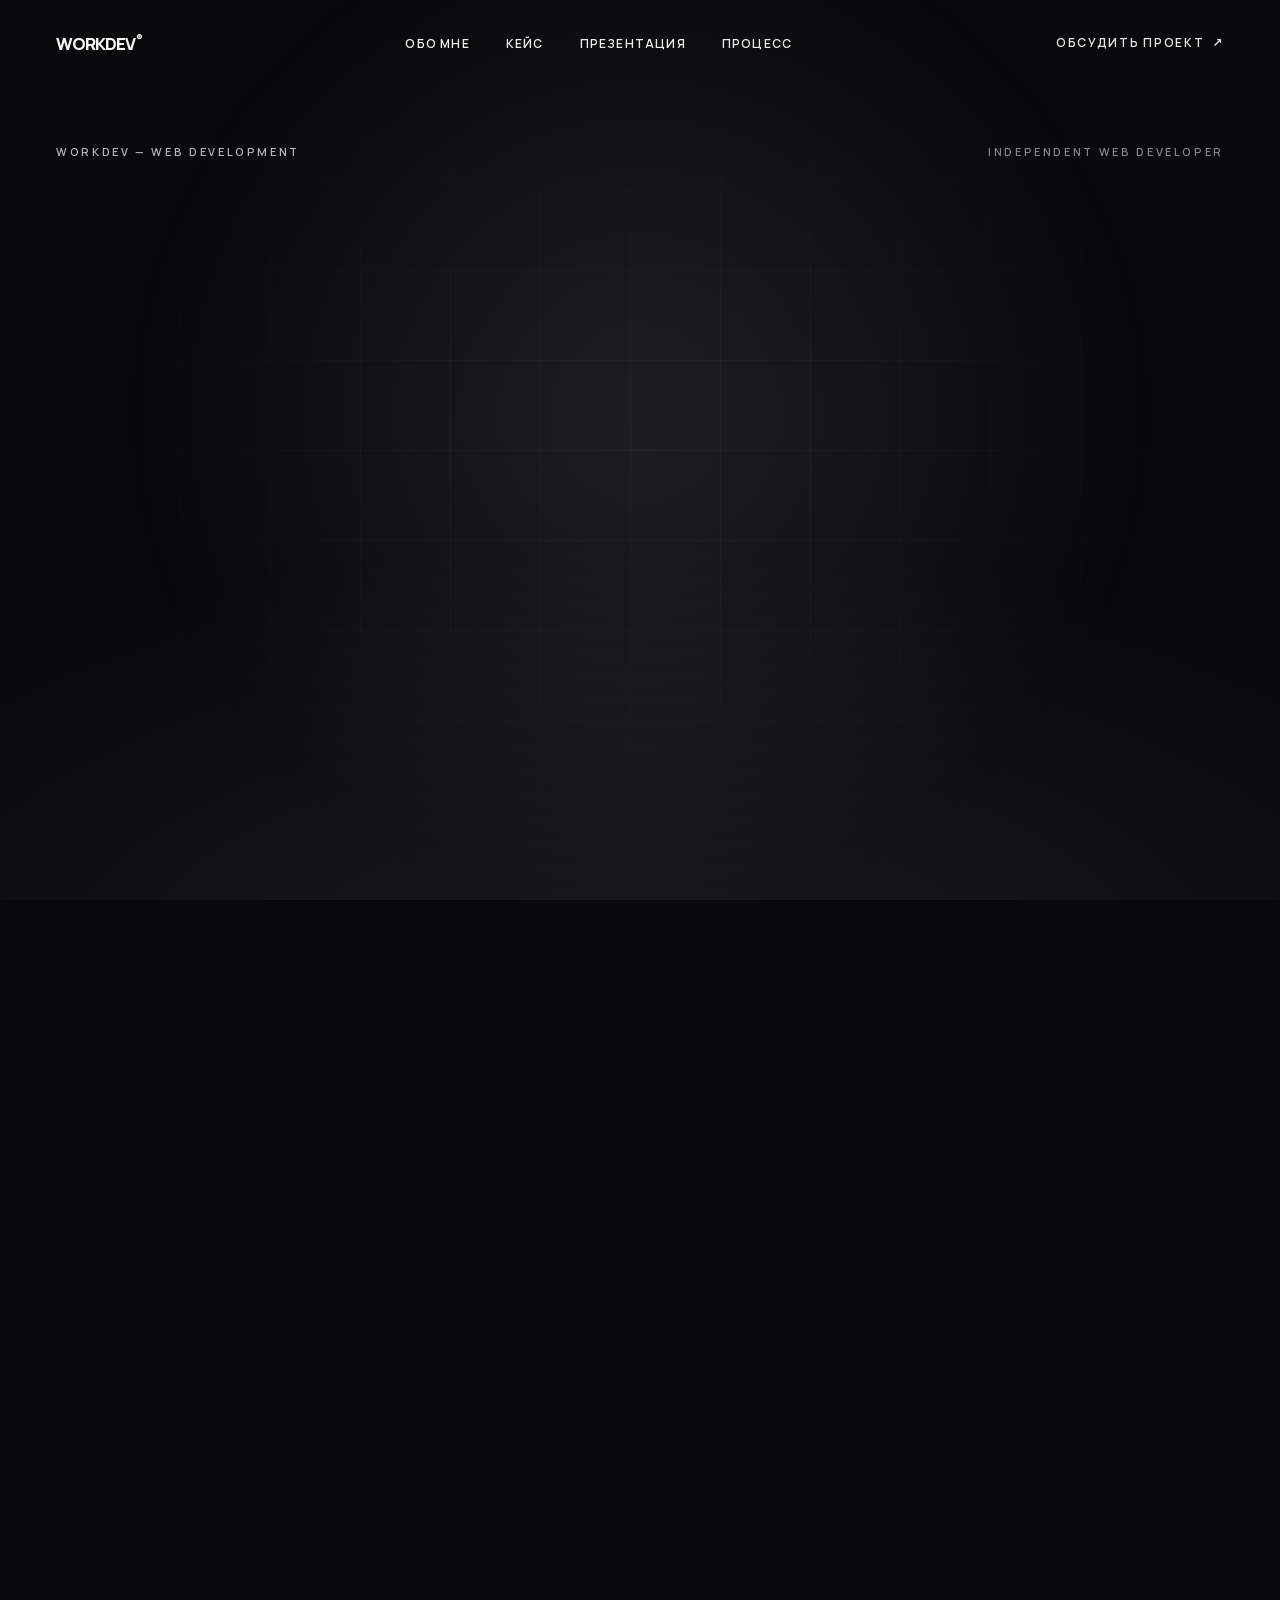
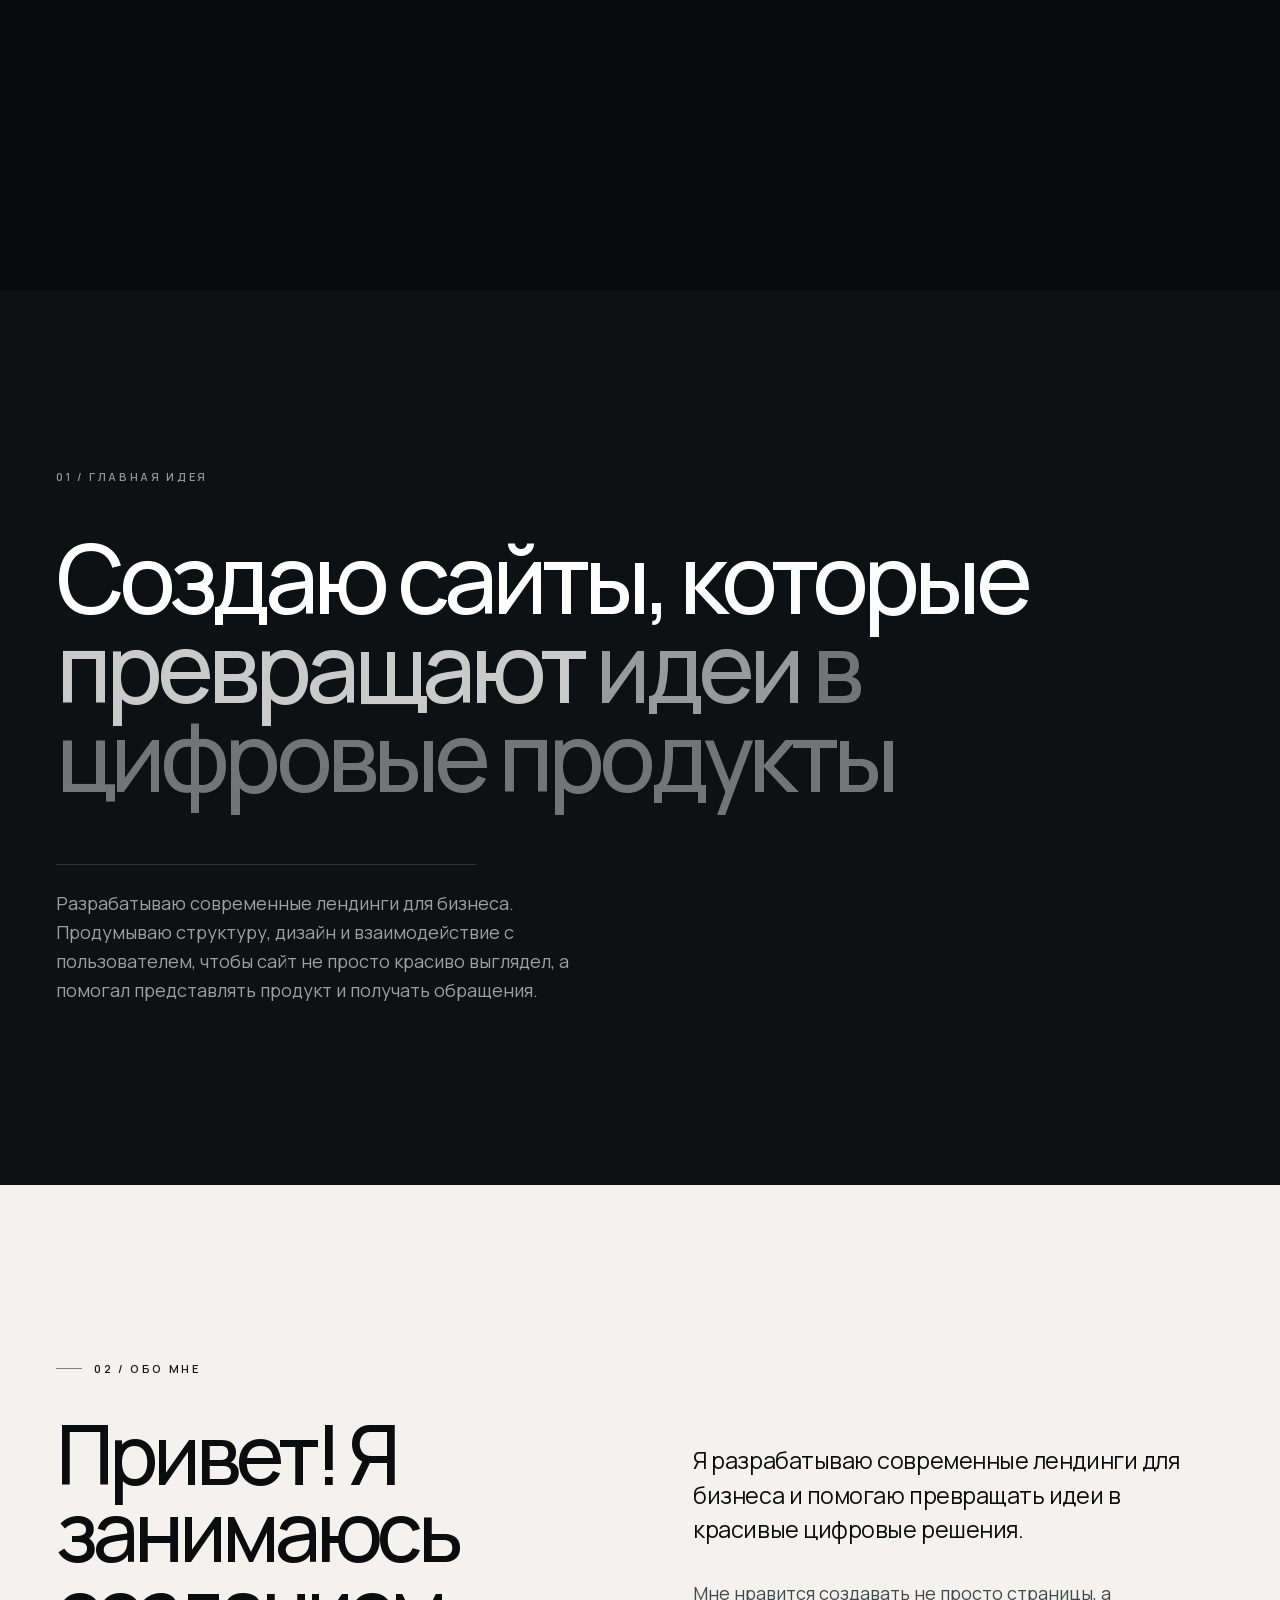
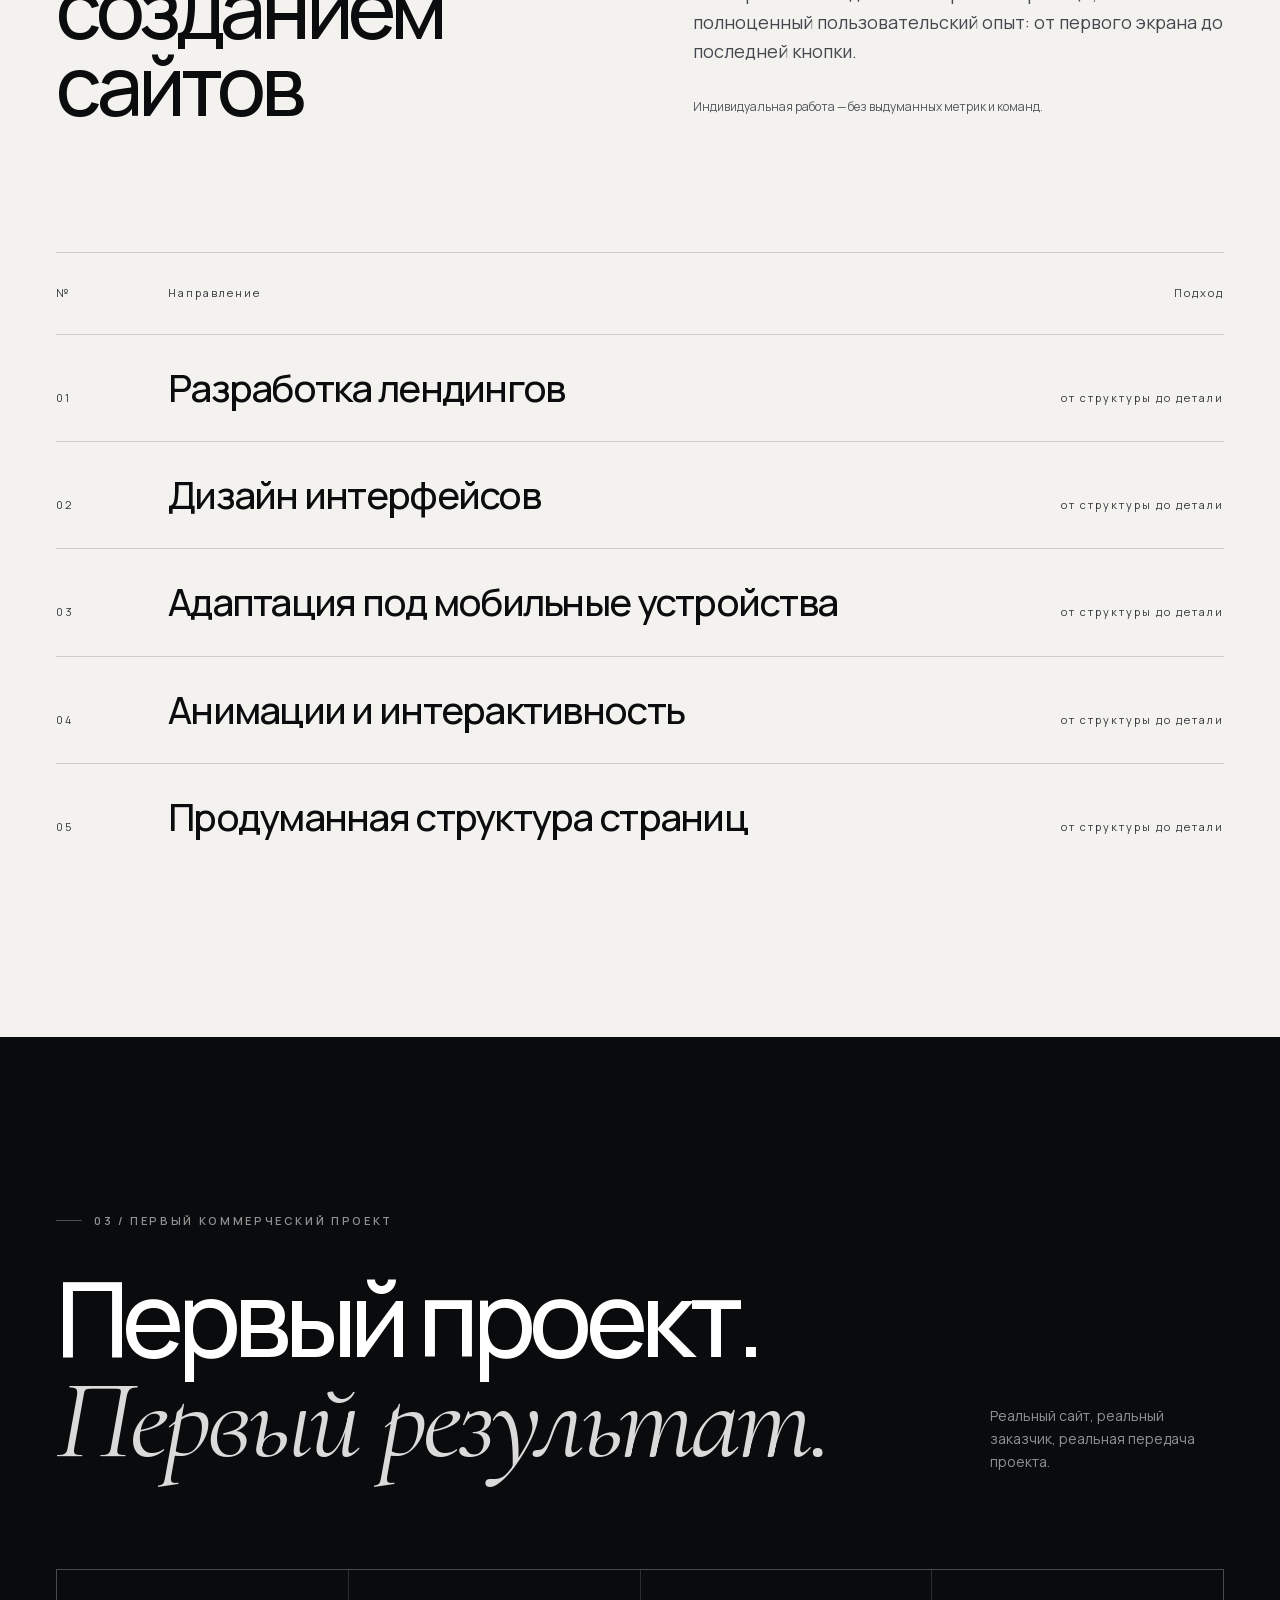
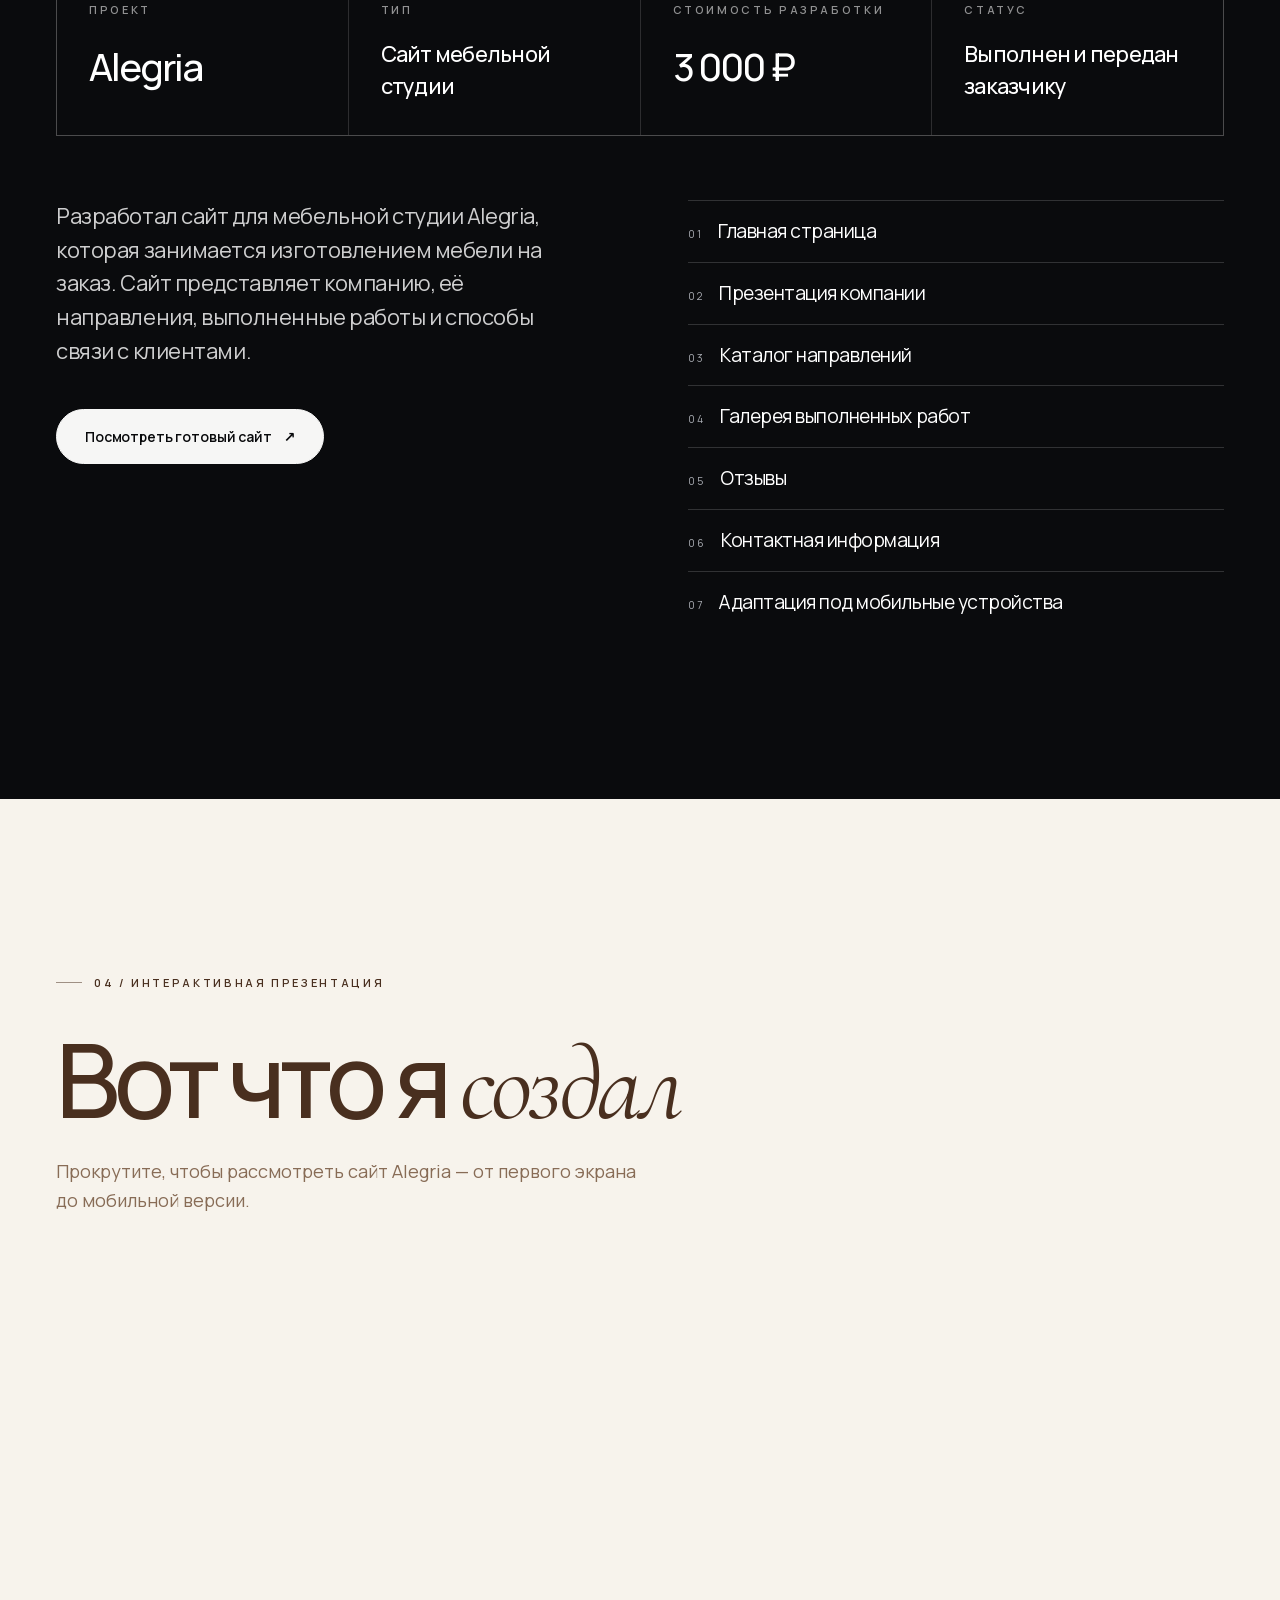
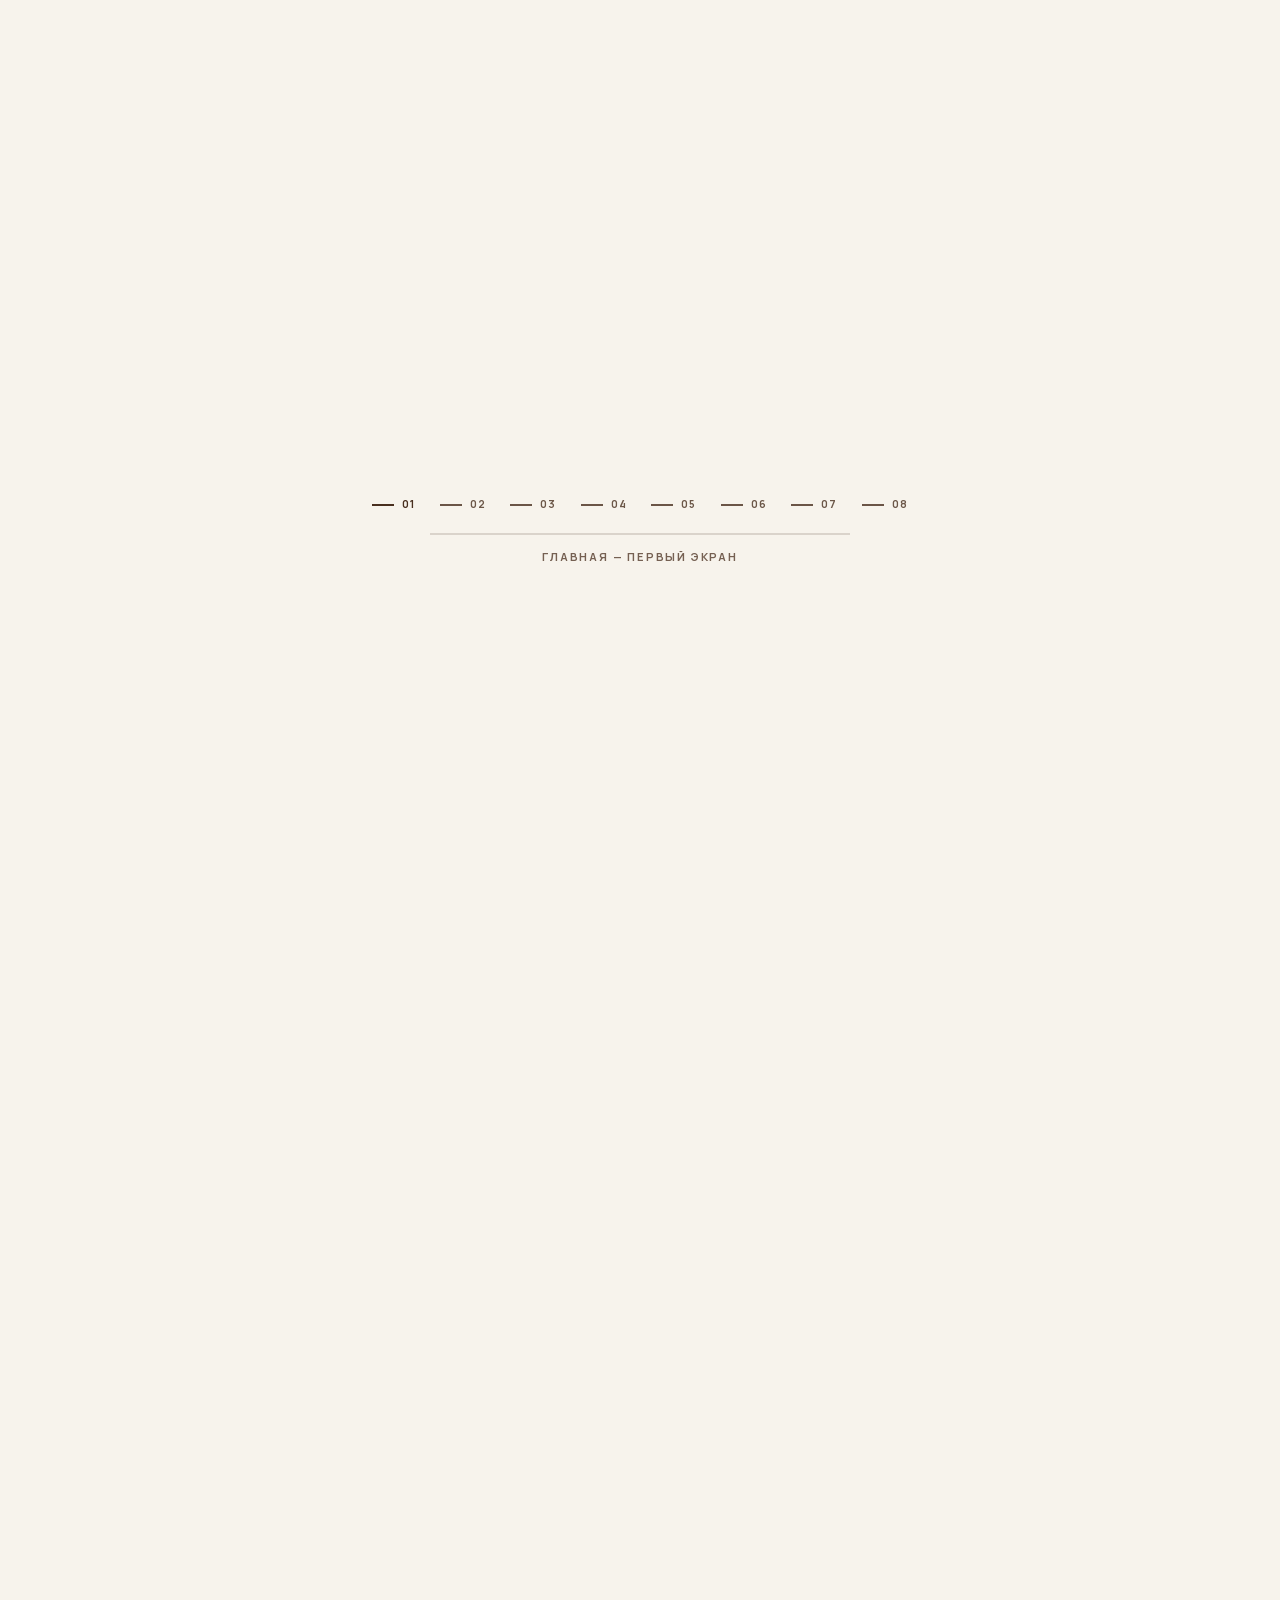
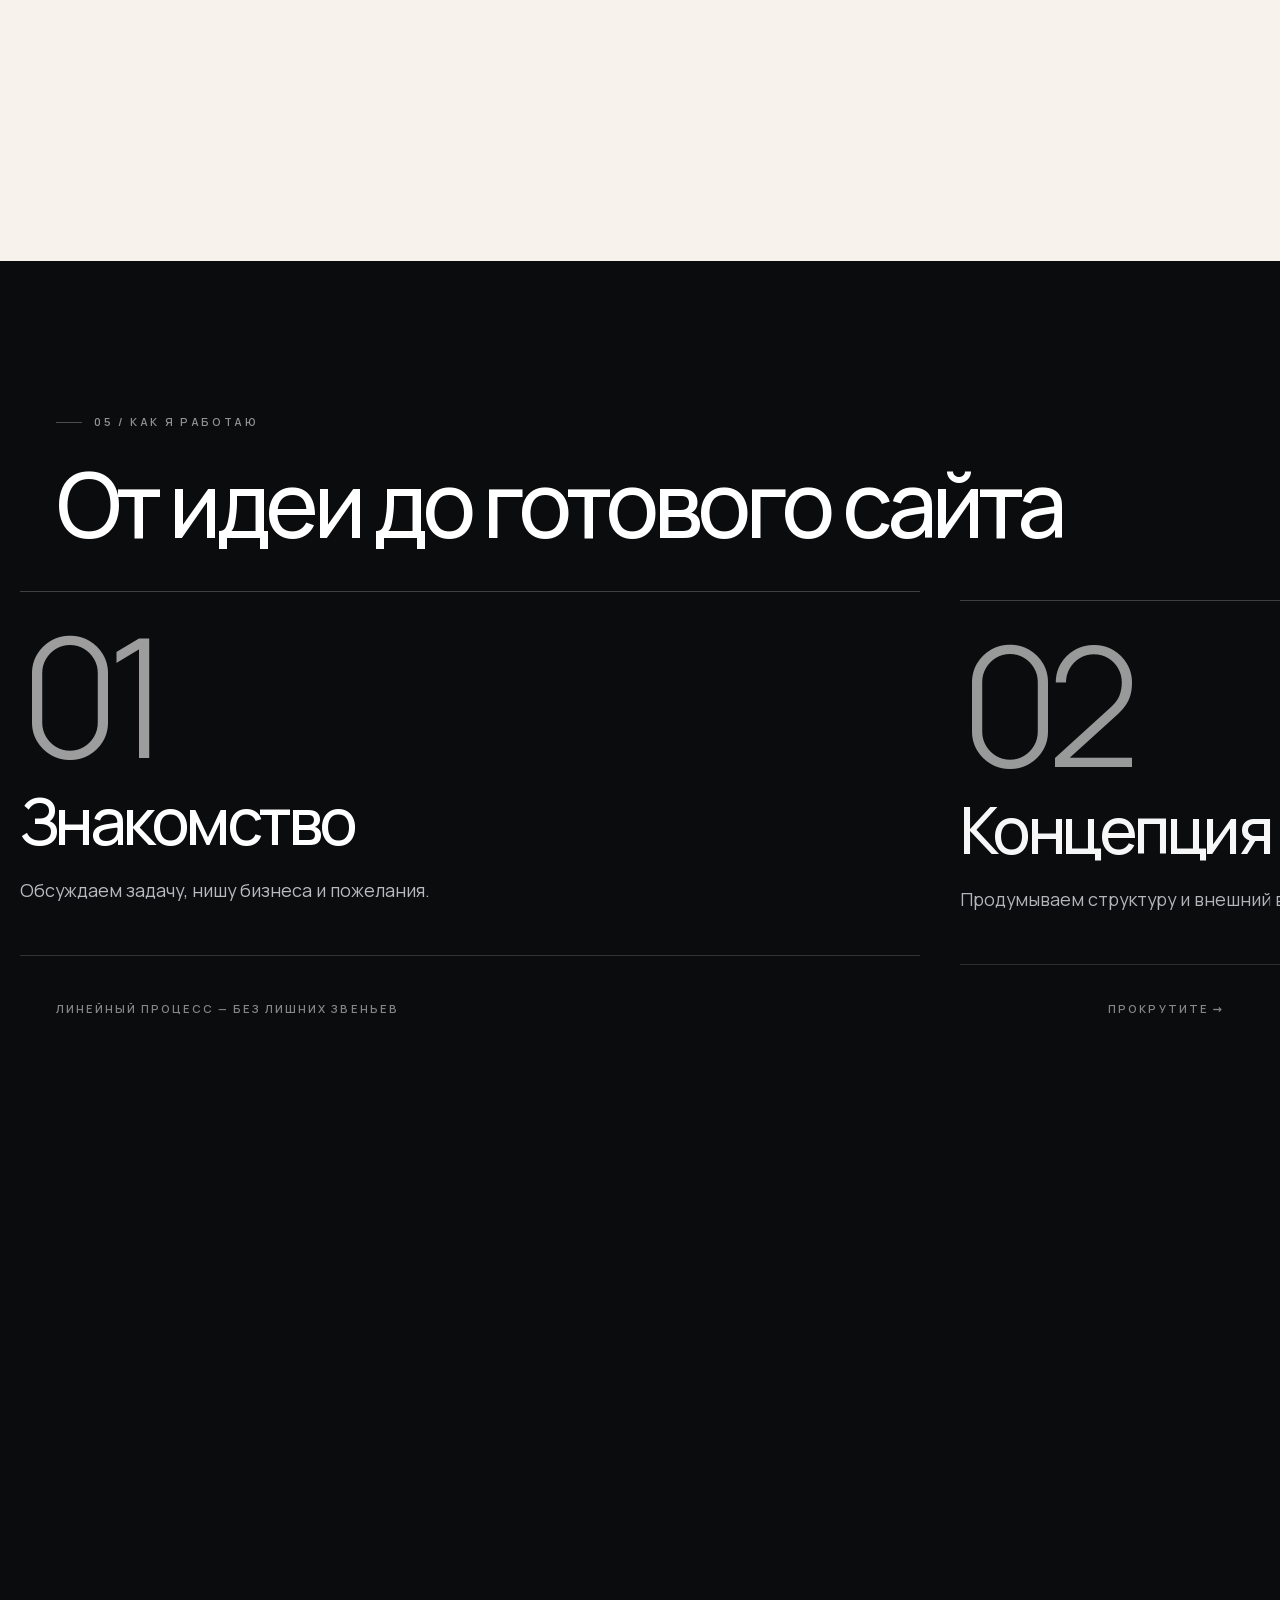
<file: index.html>
<!DOCTYPE html><!--OIhpPghhhw8bquRmCEyr9--><html lang="ru" class="__variable_f8ec6e __variable_b99310"><head><meta charSet="utf-8"/><meta name="viewport" content="width=device-width, initial-scale=1"/><link rel="stylesheet" href="/_next/static/css/dd60d1e5e9d1bbb5.css" data-precedence="next"/><link rel="preload" as="script" fetchPriority="low" href="/_next/static/chunks/webpack-3b1565ca1845f590.js"/><script src="/_next/static/chunks/4bd1b696-c023c6e3521b1417.js" async=""></script><script src="/_next/static/chunks/255-0e5ac6cd71b0e266.js" async=""></script><script src="/_next/static/chunks/main-app-e0af5af8aa0bbd8c.js" async=""></script><script src="/_next/static/chunks/c15bf2b0-23b96f27db3d4449.js" async=""></script><script src="/_next/static/chunks/628-32fb2392653f9381.js" async=""></script><script src="/_next/static/chunks/app/page-6bd4336c1c4198f0.js" async=""></script><title>WORKDEV — создаю сайты, которые говорят за ваш бизнес</title><meta name="description" content="Независимый веб-разработчик. Создаю современные лендинги для бизнеса: структура, дизайн, адаптация и анимации. Портфолио и первый коммерческий проект Alegria."/><meta name="author" content="WORKDEV"/><meta name="keywords" content="WORKDEV,разработка лендингов,лендинг для бизнеса,создание сайта,веб-разработчик,адаптивный сайт,Alegria"/><meta name="creator" content="WORKDEV"/><meta name="robots" content="index, follow"/><link rel="canonical" href="https://dimokayt-ai.github.io/"/><meta property="og:title" content="WORKDEV — сайты, которые говорят за ваш бизнес"/><meta property="og:description" content="Современные лендинги для бизнеса. Продуманная структура, дизайн и взаимодействия. Первый коммерческий проект — Alegria."/><meta property="og:url" content="https://dimokayt-ai.github.io/"/><meta property="og:site_name" content="WORKDEV"/><meta property="og:locale" content="ru_RU"/><meta property="og:type" content="website"/><meta name="twitter:card" content="summary_large_image"/><meta name="twitter:title" content="WORKDEV — сайты, которые говорят за ваш бизнес"/><meta name="twitter:description" content="Лендинги и сайты для бизнеса. Первый коммерческий проект — Alegria."/><script src="/_next/static/chunks/polyfills-42372ed130431b0a.js" noModule=""></script></head><body><div hidden=""><!--$--><!--/$--></div><script type="application/ld+json">{"@context":"https://schema.org","@graph":[{"@type":"Person","@id":"https://dimokayt-ai.github.io//#developer","name":"WORKDEV","jobTitle":"Веб-разработчик","description":"Создаёт современные лендинги и сайты для бизнеса: структура, дизайн, адаптация и анимации.","url":"https://dimokayt-ai.github.io/","sameAs":["https://vk.ru/workev"],"knowsAbout":["Разработка лендингов","Дизайн интерфейсов","Адаптивная вёрстка","Анимации и интерактивность"]},{"@type":"WebSite","name":"WORKDEV","url":"https://dimokayt-ai.github.io/","inLanguage":"ru","description":"Портфолио веб-разработчика лендингов и сайтов для бизнеса."}]}</script><div class="scroll-progress" data-scroll-progress="true" aria-hidden="true"></div><div class="intro-overlay" data-active="false" aria-hidden="true"><div class="intro-terminal" role="img" aria-label="Загрузка портфолио WORKDEV"><div class="intro-terminal-bar"><span class="intro-dots" aria-hidden="true"><i></i><i></i><i></i></span><span>workdev — terminal</span><span class="intro-skip">нажмите, чтобы пропустить</span></div><div class="intro-output"><p><span class="intro-prompt">›</span> <span class="intro-cursor" aria-hidden="true"></span></p></div><div class="intro-progress" aria-hidden="true"><span style="width:0%"></span></div></div><span class="intro-brand">WORKDEV</span></div><header class="site-header"><div class="shell flex h-[72px] items-center justify-between md:h-[88px]"><a data-header-item="true" class="text-[0.9rem] font-extrabold tracking-[-0.055em] md:text-[1.05rem]" aria-label="WORKDEV — наверх" href="#top">WORKDEV<span class="text-[0.55em] align-top">®</span></a><nav class="hidden items-center gap-9 md:flex" aria-label="Основная навигация"><a class="nav-link" data-header-item="true" href="#about">Обо мне</a><a class="nav-link" data-header-item="true" href="#case">Кейс</a><a class="nav-link" data-header-item="true" href="#presentation">Презентация</a><a class="nav-link" data-header-item="true" href="#process">Процесс</a></nav><a data-header-item="true" class="group inline-flex items-center gap-2 text-[0.75rem] font-semibold uppercase tracking-[0.14em]" href="#contact">Обсудить проект<span class="arrow-icon inline-block transition-transform duration-500 group-hover:translate-x-1 group-hover:-translate-y-1">↗</span></a></div></header><main><section id="top" class="hero"><div class="hero-grid" aria-hidden="true"></div><div class="hero-glow" aria-hidden="true"></div><div class="shell relative z-10 flex min-h-[100svh] flex-col justify-between pb-9 pt-28 md:pb-14 md:pt-36"><div class="flex items-start justify-between gap-6"><p class="eyebrow text-white/70">WORKDEV — WEB DEVELOPMENT</p><p class="eyebrow hidden text-white/50 lg:block">Independent web developer</p></div><div class="py-16 md:py-10"><h1 class="display text-[clamp(2.85rem,9.8vw,10.5rem)]"><span class="block overflow-hidden pb-[0.06em]"><span data-hero-line="true" class="block">Создаю сайты.</span></span><span class="block overflow-hidden pb-[0.06em]"><span data-hero-line="true" class="block">Которые <span class="serif-accent text-[1.08em]">говорят</span></span></span><span class="block overflow-hidden pb-[0.06em]"><span data-hero-line="true" class="block text-white/90">за ваш бизнес<span class="text-white/35">.</span></span></span></h1><div class="mt-10 flex flex-col gap-8 md:mt-14 md:flex-row md:items-end md:justify-between"><p class="max-w-[46ch] text-[1rem] leading-relaxed text-white/55 md:text-[1.15rem]">Разрабатываю современные лендинги с продуманным дизайном, анимациями и удобным интерфейсом.</p><div class="flex flex-wrap gap-3"><a class="btn btn-light" href="#case">Посмотреть работы<span class="arrow-icon" aria-hidden="true">↗</span></a><a class="btn btn-outline" href="#contact">Обсудить проект<span class="arrow-icon" aria-hidden="true">↗</span></a></div></div></div><div class="scroll-cue eyebrow text-white/60"><span class="scroll-cue-line hidden sm:block" aria-hidden="true"></span>SCROLL TO EXPLORE ↓</div></div></section><section class="section bg-[#0e1013] py-[14vw] text-white"><div class="shell"><p class="eyebrow mb-12 text-white/55">01 / Главная идея</p><p class="display max-w-[22ch] text-[clamp(2.4rem,7.4vw,8rem)]"><span data-word="true" class="inline-block opacity-40">Создаю<!-- --> </span><span data-word="true" class="inline-block opacity-40">сайты,<!-- --> </span><span data-word="true" class="inline-block opacity-40">которые<!-- --> </span><span data-word="true" class="inline-block opacity-40">превращают<!-- --> </span><span data-word="true" class="inline-block opacity-40">идеи<!-- --> </span><span data-word="true" class="inline-block opacity-40">в<!-- --> </span><span data-word="true" class="inline-block opacity-40">цифровые<!-- --> </span><span data-word="true" class="inline-block opacity-40">продукты<!-- --> </span></p><div class="hairline mt-16 max-w-[420px]"></div><p class="mt-6 max-w-[52ch] text-[1rem] leading-relaxed text-white/60 md:text-lg">Разрабатываю современные лендинги для бизнеса. Продумываю структуру, дизайн и взаимодействие с пользователем, чтобы сайт не просто красиво выглядел, а помогал представлять продукт и получать обращения.</p></div></section><section id="about" class="section about section-pad"><div class="shell"><div class="grid gap-12 lg:grid-cols-[1.05fr_1fr] lg:gap-20"><div><p class="section-index eyebrow text-[#15171b]" data-reveal="true">02 / Обо мне</p><h2 class="display mt-10 text-[clamp(2.6rem,6.4vw,7rem)]" data-reveal="true">Привет! Я занимаюсь созданием сайтов</h2></div><div class="flex flex-col justify-end gap-8 pb-2"><p class="text-[clamp(1.05rem,1.8vw,1.5rem)] leading-[1.5] tracking-[-0.02em]" data-reveal="true">Я разрабатываю современные лендинги для бизнеса и помогаю превращать идеи в красивые цифровые решения.</p><p class="max-w-[52ch] text-[1rem] leading-relaxed text-[#44484e] md:text-lg" data-reveal="true">Мне нравится создавать не просто страницы, а полноценный пользовательский опыт: от первого экрана до последней кнопки.</p><p class="text-[0.75rem] text-[#555a60]" data-reveal="true">Индивидуальная работа — без выдуманных метрик и команд.</p></div></div><div class="mt-20 md:mt-32"><div class="about-line hidden border-t-0 md:grid"><span class="about-line-num">№</span><span class="about-line-num">Направление</span><span class="about-line-num hidden md:block">Подход</span></div><div class="about-line group" data-reveal="true"><span class="about-line-num">01</span><span class="about-line-title transition-transform duration-500 group-hover:translate-x-2">Разработка лендингов</span><span class="about-line-num hidden md:block">от структуры до детали</span></div><div class="about-line group" data-reveal="true"><span class="about-line-num">02</span><span class="about-line-title transition-transform duration-500 group-hover:translate-x-2">Дизайн интерфейсов</span><span class="about-line-num hidden md:block">от структуры до детали</span></div><div class="about-line group" data-reveal="true"><span class="about-line-num">03</span><span class="about-line-title transition-transform duration-500 group-hover:translate-x-2">Адаптация под мобильные устройства</span><span class="about-line-num hidden md:block">от структуры до детали</span></div><div class="about-line group" data-reveal="true"><span class="about-line-num">04</span><span class="about-line-title transition-transform duration-500 group-hover:translate-x-2">Анимации и интерактивность</span><span class="about-line-num hidden md:block">от структуры до детали</span></div><div class="about-line group" data-reveal="true"><span class="about-line-num">05</span><span class="about-line-title transition-transform duration-500 group-hover:translate-x-2">Продуманная структура страниц</span><span class="about-line-num hidden md:block">от структуры до детали</span></div></div></div></section><section id="case" class="section case section-pad text-white"><div class="shell"><div class="flex flex-wrap items-end justify-between gap-8"><div><p class="section-index eyebrow text-white/55" data-reveal="true">03 / Первый коммерческий проект</p><h2 class="display mt-10 text-[clamp(2.8rem,8.2vw,9rem)]" data-reveal="true">Первый проект.<br/><span class="serif-accent text-[1.08em] text-white/85">Первый результат.</span></h2></div><p class="max-w-[26ch] text-sm leading-relaxed text-white/55" data-reveal="true">Реальный сайт, реальный заказчик, реальная передача проекта.</p></div><div class="case-meta mt-16 md:mt-24"><div class="case-meta-item" data-reveal="true"><p class="eyebrow text-white/55">Проект</p><p class="mt-5 text-[clamp(1.8rem,3vw,3rem)] font-medium tracking-[-0.05em]">Alegria</p></div><div class="case-meta-item" data-reveal="true"><p class="eyebrow text-white/55">Тип</p><p class="mt-5 text-[clamp(1.05rem,1.7vw,1.6rem)] font-medium tracking-[-0.035em]">Сайт мебельной студии</p></div><div class="case-meta-item" data-reveal="true"><p class="eyebrow text-white/55">Стоимость разработки</p><p class="mt-5 text-[clamp(1.8rem,3vw,3rem)] font-medium tracking-[-0.055em] text-white">3 000 ₽</p></div><div class="case-meta-item" data-reveal="true"><p class="eyebrow text-white/55">Статус</p><p class="mt-5 text-[clamp(1.05rem,1.7vw,1.6rem)] font-medium tracking-[-0.035em]">Выполнен и передан заказчику</p></div></div><div class="mt-16 grid gap-12 lg:grid-cols-[1fr_1fr] lg:gap-24"><div data-reveal="true"><p class="max-w-[54ch] text-[clamp(1.05rem,1.7vw,1.45rem)] leading-[1.55] tracking-[-0.02em] text-white/80">Разработал сайт для мебельной студии Alegria, которая занимается изготовлением мебели на заказ. Сайт представляет компанию, её направления, выполненные работы и способы связи с клиентами.</p><a href="https://alegria.hixo.dev/" target="_blank" rel="noopener noreferrer" class="btn btn-light mt-10">Посмотреть готовый сайт<span class="arrow-icon" aria-hidden="true">↗</span></a></div><div class="grid content-start gap-0 sm:grid-cols-2"><div class="case-feature sm:col-span-2" data-reveal="true"><span>01</span><span class="text-[clamp(1rem,1.5vw,1.3rem)] tracking-[-0.025em]">Главная страница</span></div><div class="case-feature sm:col-span-2" data-reveal="true"><span>02</span><span class="text-[clamp(1rem,1.5vw,1.3rem)] tracking-[-0.025em]">Презентация компании</span></div><div class="case-feature sm:col-span-2" data-reveal="true"><span>03</span><span class="text-[clamp(1rem,1.5vw,1.3rem)] tracking-[-0.025em]">Каталог направлений</span></div><div class="case-feature sm:col-span-2" data-reveal="true"><span>04</span><span class="text-[clamp(1rem,1.5vw,1.3rem)] tracking-[-0.025em]">Галерея выполненных работ</span></div><div class="case-feature sm:col-span-2" data-reveal="true"><span>05</span><span class="text-[clamp(1rem,1.5vw,1.3rem)] tracking-[-0.025em]">Отзывы</span></div><div class="case-feature sm:col-span-2" data-reveal="true"><span>06</span><span class="text-[clamp(1rem,1.5vw,1.3rem)] tracking-[-0.025em]">Контактная информация</span></div><div class="case-feature sm:col-span-2" data-reveal="true"><span>07</span><span class="text-[clamp(1rem,1.5vw,1.3rem)] tracking-[-0.025em]">Адаптация под мобильные устройства</span></div></div></div></div></section><section id="presentation" class="section presentation"><div class="shell section-pad !pb-0 text-[var(--deep-brown)]"><p class="section-index eyebrow text-[var(--deep-brown)]" data-reveal="true">04 / Интерактивная презентация</p><h2 class="display mt-10 text-[clamp(2.8rem,8vw,8.5rem)]" data-reveal="true">Вот что я <span class="serif-accent">создал</span></h2><p class="mt-6 max-w-[55ch] text-[1rem] leading-relaxed text-[var(--brown)]/80 md:text-lg" data-reveal="true">Прокрутите, чтобы рассмотреть сайт Alegria — от первого экрана до мобильной версии.</p></div><div class="presentation-desktop"><div class="presentation-stage"><div class="browser"><div class="browser-bar" aria-hidden="true"><span class="browser-dot"></span><span class="browser-dot"></span><span class="browser-dot"></span><span class="browser-url">alegria.hixo.dev</span></div><div class="browser-viewport"><div class="panel" data-panel="true"><span class="panel-label">01 / Первый экран</span><img alt="Главная страница сайта Alegria" loading="lazy" decoding="async" data-nimg="fill" class="object-cover" style="position:absolute;height:100%;width:100%;left:0;top:0;right:0;bottom:0;color:transparent" src="/alegria/screens/hero.webp"/></div><div class="panel" data-panel="true" style="visibility:hidden"><span class="panel-label">02 / О студии</span><img alt="Раздел «О студии» сайта Alegria" loading="lazy" decoding="async" data-nimg="fill" class="object-cover" style="position:absolute;height:100%;width:100%;left:0;top:0;right:0;bottom:0;color:transparent" src="/alegria/screens/about.webp"/></div><div class="panel" data-panel="true" style="visibility:hidden"><span class="panel-label">03 / Направления</span><img alt="Раздел «Что мы делаем» сайта Alegria" loading="lazy" decoding="async" data-nimg="fill" class="object-cover" style="position:absolute;height:100%;width:100%;left:0;top:0;right:0;bottom:0;color:transparent" src="/alegria/screens/directions.webp"/></div><div class="panel" data-panel="true" style="visibility:hidden"><span class="panel-label">04 / Галерея работ</span><img alt="Галерея выполненных работ студии Alegria" loading="lazy" decoding="async" data-nimg="fill" class="object-cover" style="position:absolute;height:100%;width:100%;left:0;top:0;right:0;bottom:0;color:transparent" src="/alegria/screens/gallery.webp"/></div><div class="panel" data-panel="true" style="visibility:hidden"><span class="panel-label">05 / Преимущества</span><img alt="Преимущества студии Alegria" loading="lazy" decoding="async" data-nimg="fill" class="object-cover" style="position:absolute;height:100%;width:100%;left:0;top:0;right:0;bottom:0;color:transparent" src="/alegria/screens/features.webp"/></div><div class="panel" data-panel="true" style="visibility:hidden"><span class="panel-label">06 / Отзыв</span><img alt="Отзыв клиента на сайте Alegria" loading="lazy" decoding="async" data-nimg="fill" class="object-cover" style="position:absolute;height:100%;width:100%;left:0;top:0;right:0;bottom:0;color:transparent" src="/alegria/screens/review.webp"/></div><div class="panel" data-panel="true" style="visibility:hidden"><span class="panel-label">07 / Мобильная версия</span><img alt="Мобильная версия сайта Alegria" loading="lazy" decoding="async" data-nimg="fill" class="object-cover" style="position:absolute;height:100%;width:100%;left:0;top:0;right:0;bottom:0;color:transparent" src="/alegria/screens/mobile.webp"/></div><div class="panel" data-panel="true" style="visibility:hidden"><span class="panel-label">08 / Стоимость</span><div class="panel-price"><div class="px-[8%]"><p class="panel-price-eyebrow">Стоимость разработки</p><p class="panel-price-value mt-4">3 000 ₽</p><p class="panel-price-note">Проект выполнен, сайт передан заказчику и опубликован.</p></div></div></div></div></div><div class="present-rail" aria-hidden="true"><span class="present-rail-item" data-rail-item="true" data-active="true"><i></i>01</span><span class="present-rail-item" data-rail-item="true" data-active="false"><i></i>02</span><span class="present-rail-item" data-rail-item="true" data-active="false"><i></i>03</span><span class="present-rail-item" data-rail-item="true" data-active="false"><i></i>04</span><span class="present-rail-item" data-rail-item="true" data-active="false"><i></i>05</span><span class="present-rail-item" data-rail-item="true" data-active="false"><i></i>06</span><span class="present-rail-item" data-rail-item="true" data-active="false"><i></i>07</span><span class="present-rail-item" data-rail-item="true" data-active="false"><i></i>08</span></div><div class="present-line" aria-hidden="true"><span data-present-line="true"></span></div><p class="present-caption" data-present-caption="true">Главная — первый экран</p></div></div><div class="presentation-mobile"><div class="shell"><article class="mobile-screen-wrap" data-reveal="true"><span class="panel-label !static mb-3">01 / Первый экран</span><div class="mobile-screen"><img alt="Главная страница сайта Alegria" loading="lazy" decoding="async" data-nimg="fill" class="object-cover" style="position:absolute;height:100%;width:100%;left:0;top:0;right:0;bottom:0;color:transparent" src="/alegria/screens/hero.webp"/></div></article><article class="mobile-screen-wrap" data-reveal="true"><span class="panel-label !static mb-3">02 / О студии</span><div class="mobile-screen"><img alt="Раздел «О студии» сайта Alegria" loading="lazy" decoding="async" data-nimg="fill" class="object-cover" style="position:absolute;height:100%;width:100%;left:0;top:0;right:0;bottom:0;color:transparent" src="/alegria/screens/about.webp"/></div></article><article class="mobile-screen-wrap" data-reveal="true"><span class="panel-label !static mb-3">03 / Направления</span><div class="mobile-screen"><img alt="Раздел «Что мы делаем» сайта Alegria" loading="lazy" decoding="async" data-nimg="fill" class="object-cover" style="position:absolute;height:100%;width:100%;left:0;top:0;right:0;bottom:0;color:transparent" src="/alegria/screens/directions.webp"/></div></article><article class="mobile-screen-wrap" data-reveal="true"><span class="panel-label !static mb-3">04 / Галерея работ</span><div class="mobile-screen"><img alt="Галерея выполненных работ студии Alegria" loading="lazy" decoding="async" data-nimg="fill" class="object-cover" style="position:absolute;height:100%;width:100%;left:0;top:0;right:0;bottom:0;color:transparent" src="/alegria/screens/gallery.webp"/></div></article><article class="mobile-screen-wrap" data-reveal="true"><span class="panel-label !static mb-3">05 / Преимущества</span><div class="mobile-screen"><img alt="Преимущества студии Alegria" loading="lazy" decoding="async" data-nimg="fill" class="object-cover" style="position:absolute;height:100%;width:100%;left:0;top:0;right:0;bottom:0;color:transparent" src="/alegria/screens/features.webp"/></div></article><article class="mobile-screen-wrap" data-reveal="true"><span class="panel-label !static mb-3">06 / Отзыв</span><div class="mobile-screen"><img alt="Отзыв клиента на сайте Alegria" loading="lazy" decoding="async" data-nimg="fill" class="object-cover" style="position:absolute;height:100%;width:100%;left:0;top:0;right:0;bottom:0;color:transparent" src="/alegria/screens/review.webp"/></div></article><article class="mobile-screen-wrap" data-reveal="true"><span class="panel-label !static mb-3">07 / Мобильная версия</span><div class="mobile-screen"><img alt="Мобильная версия сайта Alegria" loading="lazy" decoding="async" data-nimg="fill" class="object-cover" style="position:absolute;height:100%;width:100%;left:0;top:0;right:0;bottom:0;color:transparent" src="/alegria/screens/mobile.webp"/></div></article><article class="mobile-screen-wrap" data-reveal="true"><span class="panel-label !static mb-3">08 / Стоимость</span><div class="mobile-screen"><div class="panel-price"><div class="px-[8%]"><p class="panel-price-eyebrow">Стоимость разработки</p><p class="panel-price-value mt-4">3 000 ₽</p><p class="panel-price-note">Проект выполнен, сайт передан заказчику и опубликован.</p></div></div></div></article><a href="https://alegria.hixo.dev/" target="_blank" rel="noopener noreferrer" class="btn btn-dark mt-2 w-full sm:w-auto">Посмотреть готовый сайт<span class="arrow-icon" aria-hidden="true">↗</span></a></div></div></section><section id="process" class="section process text-white"><div class="process-pin"><div class="shell"><p class="section-index eyebrow text-white/55" data-reveal="true">05 / Как я работаю</p><h2 class="display mt-8 text-[clamp(2.6rem,7vw,7.5rem)]" data-reveal="true">От идеи до готового сайта</h2></div><div class="process-track"><article class="process-card" data-reveal="true"><span class="process-num">01</span><h3>Знакомство</h3><p>Обсуждаем задачу, нишу бизнеса и пожелания.</p><div class="hairline mt-auto w-16 opacity-40"></div></article><article class="process-card" data-reveal="true"><span class="process-num">02</span><h3>Концепция</h3><p>Продумываем структуру и внешний вид сайта.</p><div class="hairline mt-auto w-16 opacity-40"></div></article><article class="process-card" data-reveal="true"><span class="process-num">03</span><h3>Разработка</h3><p>Создаю страницы, адаптацию, анимации и интерактивные элементы.</p><div class="hairline mt-auto w-16 opacity-40"></div></article><article class="process-card" data-reveal="true"><span class="process-num">04</span><h3>Результат</h3><p>Показываю готовый сайт и передаю проект заказчику.</p><div class="hairline mt-auto w-16 opacity-40"></div></article></div><div class="shell flex items-center justify-between text-[0.7rem] font-semibold uppercase tracking-[0.18em] text-white/50"><span>Линейный процесс — без лишних звеньев</span><span class="hidden md:block">Прокрутите →</span></div></div></section><section id="capabilities" class="section capabilities section-pad"><div class="shell"><div class="flex flex-wrap items-end justify-between gap-8"><div><p class="section-index eyebrow text-[#15171b]" data-reveal="true">06 / Что я могу создать</p><h2 class="display mt-10 text-[clamp(2.6rem,7vw,7.5rem)]" data-reveal="true">Формат под задачу, <span class="serif-accent">не шаблон</span></h2></div><p class="max-w-[32ch] text-sm leading-relaxed text-[#6b6e74]" data-reveal="true">Направления ниже — визуальная карта возможностей, а не коммерческие проекты.</p></div><div class="cap-grid mt-16 md:mt-24"><article class="cap-card cap-1" style="opacity:0;transform:perspective(1000px) translateY(60px) rotateX(8deg)"><div class="cap-art" aria-hidden="true"><span class="cap-word">LANDING</span><div class="absolute right-[12%] top-[18%] h-[52%] w-[46%] rounded-md border border-current/30"></div><div class="absolute right-[18%] top-[28%] h-[32%] w-[34%] rounded-md bg-current/10"></div></div><div class="relative z-10 flex items-start justify-between"><span class="cap-card-number">01<!-- --> / 06</span><span class="arrow-icon text-lg" aria-hidden="true">↗</span></div><div class="relative z-10"><h3>Лендинги для бизнеса</h3><p>Одна страница, которая ясно рассказывает о продукте и ведёт к обращению.</p></div></article><article class="cap-card cap-2" style="opacity:0;transform:perspective(1000px) translateY(60px) rotateX(8deg)"><div class="cap-art" aria-hidden="true"><div class="cap-ring"></div></div><div class="relative z-10 flex items-start justify-between"><span class="cap-card-number">02<!-- --> / 06</span><span class="arrow-icon text-lg" aria-hidden="true">↗</span></div><div class="relative z-10"><h3>Сайты услуг</h3><p>Услуги, преимущества и понятные пути связи с клиентом.</p></div></article><article class="cap-card cap-3" style="opacity:0;transform:perspective(1000px) translateY(60px) rotateX(8deg)"><div class="cap-art" aria-hidden="true"><div class="absolute right-[8%] top-[22%] h-[44%] w-[72%] rotate-[-8deg] rounded-xl border border-current/35 bg-current/5 p-5"><div class="h-2 w-1/3 rounded bg-current/40"></div><div class="mt-4 h-1.5 w-2/3 rounded bg-current/20"></div><div class="mt-2 h-1.5 w-1/2 rounded bg-current/20"></div></div></div><div class="relative z-10 flex items-start justify-between"><span class="cap-card-number">03<!-- --> / 06</span><span class="arrow-icon text-lg" aria-hidden="true">↗</span></div><div class="relative z-10"><h3>Сайты-визитки</h3><p>Компактное присутствие в сети с акцентом на суть и контакты.</p></div></article><article class="cap-card cap-4" style="opacity:0;transform:perspective(1000px) translateY(60px) rotateX(8deg)"><div class="cap-art" aria-hidden="true"><div class="cap-burst"></div><span class="cap-word !bottom-[16%]">GO</span></div><div class="relative z-10 flex items-start justify-between"><span class="cap-card-number">04<!-- --> / 06</span><span class="arrow-icon text-lg" aria-hidden="true">↗</span></div><div class="relative z-10"><h3>Промостраницы</h3><p>Фокус на одном предложении, запуске или событии.</p></div></article><article class="cap-card cap-5" style="opacity:0;transform:perspective(1000px) translateY(60px) rotateX(8deg)"><div class="cap-art" aria-hidden="true"><div class="cap-planes"><span class="cap-plane"></span><span class="cap-plane"></span><span class="cap-plane"></span></div></div><div class="relative z-10 flex items-start justify-between"><span class="cap-card-number">05<!-- --> / 06</span><span class="arrow-icon text-lg" aria-hidden="true">↗</span></div><div class="relative z-10"><h3>Презентационные сайты</h3><p>Многослойная подача компании с глубокой прокруткой и сценами.</p></div></article><article class="cap-card cap-6" style="opacity:0;transform:perspective(1000px) translateY(60px) rotateX(8deg)"><div class="cap-art" aria-hidden="true"><div class="cap-orb"></div></div><div class="relative z-10 flex items-start justify-between"><span class="cap-card-number">06<!-- --> / 06</span><span class="arrow-icon text-lg" aria-hidden="true">↗</span></div><div class="relative z-10"><h3>Современные страницы продуктов</h3><p>Интерфейс, который показывает продукт через форму, ритм и движение.</p></div></article></div></div></section><section id="why" class="section why section-pad text-white"><div class="shell"><div class="grid gap-10 lg:grid-cols-[1.1fr_1fr] lg:gap-20"><div><p class="section-index eyebrow text-white/55" data-reveal="true">07 / Почему можно обратиться</p><h2 class="display mt-10 text-[clamp(2.6rem,7vw,7.5rem)]" data-reveal="true">Небольшой проект — <span class="serif-accent text-white/80">большое внимание к деталям</span></h2></div><p class="max-w-[42ch] self-end text-[clamp(1rem,1.5vw,1.3rem)] leading-relaxed text-white/55" data-reveal="true">Работаю лично и сосредоточен на одном проекте за раз. Для меня важна не количественная статистика, а то, как сайт выглядит, читается и помогает человеку связаться с вами.</p></div><div class="mt-16 md:mt-24"><div class="why-row group" data-reveal="true"><span class="eyebrow text-white/55">01</span><span class="why-row-title">Индивидуальный подход</span><span class="why-row-desc hidden md:block">Сначала понимаю задачу и аудиторию, затем предлагаю решение — без готовых шаблонов.</span><span class="hidden text-white/50 transition-transform duration-500 group-hover:translate-x-1 md:block" aria-hidden="true">↗</span><span class="why-row-desc mt-2 md:hidden">Сначала понимаю задачу и аудиторию, затем предлагаю решение — без готовых шаблонов.</span></div><div class="why-row group" data-reveal="true"><span class="eyebrow text-white/55">02</span><span class="why-row-title">Современный дизайн</span><span class="why-row-desc hidden md:block">Чистая типографика, ритм и композиция, которые работают на восприятие продукта.</span><span class="hidden text-white/50 transition-transform duration-500 group-hover:translate-x-1 md:block" aria-hidden="true">↗</span><span class="why-row-desc mt-2 md:hidden">Чистая типографика, ритм и композиция, которые работают на восприятие продукта.</span></div><div class="why-row group" data-reveal="true"><span class="eyebrow text-white/55">03</span><span class="why-row-title">Адаптация под смартфоны</span><span class="why-row-desc hidden md:block">Сайт одинаково удобен на телефоне, планшете и компьютере.</span><span class="hidden text-white/50 transition-transform duration-500 group-hover:translate-x-1 md:block" aria-hidden="true">↗</span><span class="why-row-desc mt-2 md:hidden">Сайт одинаково удобен на телефоне, планшете и компьютере.</span></div><div class="why-row group" data-reveal="true"><span class="eyebrow text-white/55">04</span><span class="why-row-title">Продуманная структура</span><span class="why-row-desc hidden md:block">Порядок блоков, смыслы и призывы к действию выстраиваются под задачу бизнеса.</span><span class="hidden text-white/50 transition-transform duration-500 group-hover:translate-x-1 md:block" aria-hidden="true">↗</span><span class="why-row-desc mt-2 md:hidden">Порядок блоков, смыслы и призывы к действию выстраиваются под задачу бизнеса.</span></div><div class="why-row group" data-reveal="true"><span class="eyebrow text-white/55">05</span><span class="why-row-title">Аккуратные анимации</span><span class="why-row-desc hidden md:block">Движение подчёркивает смысл и не мешает читать страницу.</span><span class="hidden text-white/50 transition-transform duration-500 group-hover:translate-x-1 md:block" aria-hidden="true">↗</span><span class="why-row-desc mt-2 md:hidden">Движение подчёркивает смысл и не мешает читать страницу.</span></div><div class="why-row group" data-reveal="true"><span class="eyebrow text-white/55">06</span><span class="why-row-title">Прямое общение</span><span class="why-row-desc hidden md:block">Вы общаетесь напрямую с разработчиком — без посредников и лишних звеньев.</span><span class="hidden text-white/50 transition-transform duration-500 group-hover:translate-x-1 md:block" aria-hidden="true">↗</span><span class="why-row-desc mt-2 md:hidden">Вы общаетесь напрямую с разработчиком — без посредников и лишних звеньев.</span></div></div></div></section><section id="contact" class="section contact text-white"><div class="contact-glow" aria-hidden="true"></div><div class="contact-outline" aria-hidden="true">WORKDEV</div><div class="shell relative z-10 w-full py-36 md:py-44"><p class="eyebrow text-white/55" data-reveal="true">08 / Связь со мной</p><h2 class="contact-title mt-10" data-reveal="true">Есть идея для сайта?<br/><span class="serif-accent text-white/75">Давай воплотим её.</span></h2><p class="mt-10 max-w-[52ch] text-[1rem] leading-relaxed text-white/55 md:text-[1.25rem]" data-reveal="true">Расскажи о своём проекте. Обсудим идею и подумаем, каким должен быть твой сайт.</p><div class="mt-12 flex flex-wrap items-center gap-x-8 gap-y-6" data-reveal="true"><a href="https://vk.ru/workev" target="_blank" rel="noopener noreferrer" class="btn btn-light !px-7 !py-5 text-[0.95rem] md:!px-10 md:!py-6 md:text-base">Написать мне во ВКонтакте<span class="arrow-icon" aria-hidden="true">↗</span></a><button type="button" class="btn-copy" aria-live="polite"><span aria-hidden="true">⧉</span>Скопировать ссылку на VK</button></div><div class="mt-12 flex flex-wrap gap-x-10 gap-y-3 border-t border-white/10 pt-8 text-[0.8rem] text-white/55" data-reveal="true"><span class="inline-flex items-center gap-2"><span class="h-1.5 w-1.5 rounded-full bg-white/60" aria-hidden="true"></span>Отвечаю лично</span><span>vk.ru/workev — напишите с телефона или компьютера</span></div></div></section></main><footer class="footer text-white"><div class="shell flex flex-col gap-10 py-14 md:flex-row md:items-end md:justify-between md:py-20"><div data-reveal="true"><p class="text-[clamp(2rem,5vw,4.5rem)] font-extrabold tracking-[-0.07em] leading-none">WORKDEV</p><p class="mt-4 text-sm text-white/60">Web Development &amp; Landing Pages</p></div><div class="flex flex-col gap-3 text-sm text-white/65 md:items-end" data-reveal="true"><p class="text-white/70">«Создаю цифровые решения»</p><a href="https://vk.ru/workev" target="_blank" rel="noopener noreferrer" class="group inline-flex w-fit items-center gap-2 transition-colors hover:text-white">ВКонтакте<span class="arrow-icon transition-transform duration-500 group-hover:translate-x-1 group-hover:-translate-y-1" aria-hidden="true">↗</span></a></div></div><div class="shell flex flex-wrap items-center justify-between gap-3 border-t border-white/10 py-7 text-[0.7rem] uppercase tracking-[0.16em] text-white/55" data-reveal="true"><span>© 2026 WORKDEV</span><span>Independent web developer</span></div></footer><!--$--><!--/$--><script src="/_next/static/chunks/webpack-3b1565ca1845f590.js" id="_R_" async=""></script><script>(self.__next_f=self.__next_f||[]).push([0])</script><script>self.__next_f.push([1,"1:\"$Sreact.fragment\"\n2:I[9766,[],\"\"]\n3:I[8924,[],\"\"]\n4:I[4683,[\"592\",\"static/chunks/c15bf2b0-23b96f27db3d4449.js\",\"628\",\"static/chunks/628-32fb2392653f9381.js\",\"974\",\"static/chunks/app/page-6bd4336c1c4198f0.js\"],\"default\"]\n5:I[6464,[\"592\",\"static/chunks/c15bf2b0-23b96f27db3d4449.js\",\"628\",\"static/chunks/628-32fb2392653f9381.js\",\"974\",\"static/chunks/app/page-6bd4336c1c4198f0.js\"],\"default\"]\n6:I[1725,[\"592\",\"static/chunks/c15bf2b0-23b96f27db3d4449.js\",\"628\",\"static/chunks/628-32fb2392653f9381.js\",\"974\",\"static/chunks/app/page-6bd4336c1c4198f0.js\"],\"default\"]\n7:I[1602,[\"592\",\"static/chunks/c15bf2b0-23b96f27db3d4449.js\",\"628\",\"static/chunks/628-32fb2392653f9381.js\",\"974\",\"static/chunks/app/page-6bd4336c1c4198f0.js\"],\"default\"]\n8:I[780,[\"592\",\"static/chunks/c15bf2b0-23b96f27db3d4449.js\",\"628\",\"static/chunks/628-32fb2392653f9381.js\",\"974\",\"static/chunks/app/page-6bd4336c1c4198f0.js\"],\"default\"]\n9:I[53,[\"592\",\"static/chunks/c15bf2b0-23b96f27db3d4449.js\",\"628\",\"static/chunks/628-32fb2392653f9381.js\",\"974\",\"static/chunks/app/page-6bd4336c1c4198f0.js\"],\"default\"]\na:I[6124,[\"592\",\"static/chunks/c15bf2b0-23b96f27db3d4449.js\",\"628\",\"static/chunks/628-32fb2392653f9381.js\",\"974\",\"static/chunks/app/page-6bd4336c1c4198f0.js\"],\"default\"]\nb:I[3819,[\"592\",\"static/chunks/c15bf2b0-23b96f27db3d4449.js\",\"628\",\"static/chunks/628-32fb2392653f9381.js\",\"974\",\"static/chunks/app/page-6bd4336c1c4198f0.js\"],\"default\"]\nc:I[6021,[\"592\",\"static/chunks/c15bf2b0-23b96f27db3d4449.js\",\"628\",\"static/chunks/628-32fb2392653f9381.js\",\"974\",\"static/chunks/app/page-6bd4336c1c4198f0.js\"],\"default\"]\nd:I[1876,[\"592\",\"static/chunks/c15bf2b0-23b96f27db3d4449.js\",\"628\",\"static/chunks/628-32fb2392653f9381.js\",\"974\",\"static/chunks/app/page-6bd4336c1c4198f0.js\"],\"default\"]\ne:I[5538,[\"592\",\"static/chunks/c15bf2b0-23b96f27db3d4449.js\",\"628\",\"static/chunks/628-32fb2392653f9381.js\",\"974\",\"static/chunks/app/page-6bd4336c1c4198f0.js\"],\"default\"]\nf:I[1326,[\"592\",\"static/chunks/c15bf2b0-23b96f27db3d4449.js\",\"628\",\"static/chunks/628-32fb2392653f9381.js\",\"974\",\"static/chunks/"])</script><script>self.__next_f.push([1,"app/page-6bd4336c1c4198f0.js\"],\"default\"]\n10:I[8743,[\"592\",\"static/chunks/c15bf2b0-23b96f27db3d4449.js\",\"628\",\"static/chunks/628-32fb2392653f9381.js\",\"974\",\"static/chunks/app/page-6bd4336c1c4198f0.js\"],\"default\"]\n11:I[4431,[],\"OutletBoundary\"]\n13:I[5278,[],\"AsyncMetadataOutlet\"]\n15:I[4431,[],\"ViewportBoundary\"]\n17:I[4431,[],\"MetadataBoundary\"]\n18:\"$Sreact.suspense\"\n1a:I[7150,[],\"\"]\n:HL[\"/_next/static/css/dd60d1e5e9d1bbb5.css\",\"style\"]\n"])</script><script>self.__next_f.push([1,"0:{\"P\":null,\"b\":\"OIhpPghhhw8bquRmCEyr9\",\"p\":\"\",\"c\":[\"\",\"\"],\"i\":false,\"f\":[[[\"\",{\"children\":[\"__PAGE__\",{}]},\"$undefined\",\"$undefined\",true],[\"\",[\"$\",\"$1\",\"c\",{\"children\":[[[\"$\",\"link\",\"0\",{\"rel\":\"stylesheet\",\"href\":\"/_next/static/css/dd60d1e5e9d1bbb5.css\",\"precedence\":\"next\",\"crossOrigin\":\"$undefined\",\"nonce\":\"$undefined\"}]],[\"$\",\"html\",null,{\"lang\":\"ru\",\"className\":\"__variable_f8ec6e __variable_b99310\",\"children\":[\"$\",\"body\",null,{\"children\":[[\"$\",\"script\",null,{\"type\":\"application/ld+json\",\"dangerouslySetInnerHTML\":{\"__html\":\"{\\\"@context\\\":\\\"https://schema.org\\\",\\\"@graph\\\":[{\\\"@type\\\":\\\"Person\\\",\\\"@id\\\":\\\"https://dimokayt-ai.github.io//#developer\\\",\\\"name\\\":\\\"WORKDEV\\\",\\\"jobTitle\\\":\\\"Веб-разработчик\\\",\\\"description\\\":\\\"Создаёт современные лендинги и сайты для бизнеса: структура, дизайн, адаптация и анимации.\\\",\\\"url\\\":\\\"https://dimokayt-ai.github.io/\\\",\\\"sameAs\\\":[\\\"https://vk.ru/workev\\\"],\\\"knowsAbout\\\":[\\\"Разработка лендингов\\\",\\\"Дизайн интерфейсов\\\",\\\"Адаптивная вёрстка\\\",\\\"Анимации и интерактивность\\\"]},{\\\"@type\\\":\\\"WebSite\\\",\\\"name\\\":\\\"WORKDEV\\\",\\\"url\\\":\\\"https://dimokayt-ai.github.io/\\\",\\\"inLanguage\\\":\\\"ru\\\",\\\"description\\\":\\\"Портфолио веб-разработчика лендингов и сайтов для бизнеса.\\\"}]}\"}}],[\"$\",\"$L2\",null,{\"parallelRouterKey\":\"children\",\"error\":\"$undefined\",\"errorStyles\":\"$undefined\",\"errorScripts\":\"$undefined\",\"template\":[\"$\",\"$L3\",null,{}],\"templateStyles\":\"$undefined\",\"templateScripts\":\"$undefined\",\"notFound\":[[[\"$\",\"title\",null,{\"children\":\"404: This page could not be found.\"}],[\"$\",\"div\",null,{\"style\":{\"fontFamily\":\"system-ui,\\\"Segoe UI\\\",Roboto,Helvetica,Arial,sans-serif,\\\"Apple Color Emoji\\\",\\\"Segoe UI Emoji\\\"\",\"height\":\"100vh\",\"textAlign\":\"center\",\"display\":\"flex\",\"flexDirection\":\"column\",\"alignItems\":\"center\",\"justifyContent\":\"center\"},\"children\":[\"$\",\"div\",null,{\"children\":[[\"$\",\"style\",null,{\"dangerouslySetInnerHTML\":{\"__html\":\"body{color:#000;background:#fff;margin:0}.next-error-h1{border-right:1px solid rgba(0,0,0,.3)}@media (prefers-color-scheme:dark){body{color:#fff;background:#000}.next-error-h1{border-right:1px solid rgba(255,255,255,.3)}}\"}}],[\"$\",\"h1\",null,{\"className\":\"next-error-h1\",\"style\":{\"display\":\"inline-block\",\"margin\":\"0 20px 0 0\",\"padding\":\"0 23px 0 0\",\"fontSize\":24,\"fontWeight\":500,\"verticalAlign\":\"top\",\"lineHeight\":\"49px\"},\"children\":404}],[\"$\",\"div\",null,{\"style\":{\"display\":\"inline-block\"},\"children\":[\"$\",\"h2\",null,{\"style\":{\"fontSize\":14,\"fontWeight\":400,\"lineHeight\":\"49px\",\"margin\":0},\"children\":\"This page could not be found.\"}]}]]}]}]],[]],\"forbidden\":\"$undefined\",\"unauthorized\":\"$undefined\"}]]}]}]]}],{\"children\":[\"__PAGE__\",[\"$\",\"$1\",\"c\",{\"children\":[[[\"$\",\"$L4\",null,{}],[\"$\",\"$L5\",null,{}],[\"$\",\"$L6\",null,{}],[\"$\",\"main\",null,{\"children\":[[\"$\",\"$L7\",null,{}],[\"$\",\"$L8\",null,{}],[\"$\",\"$L9\",null,{}],[\"$\",\"$La\",null,{}],[\"$\",\"$Lb\",null,{}],[\"$\",\"$Lc\",null,{}],[\"$\",\"$Ld\",null,{}],[\"$\",\"$Le\",null,{}],[\"$\",\"$Lf\",null,{}]]}],[\"$\",\"$L10\",null,{}]],null,[\"$\",\"$L11\",null,{\"children\":[\"$L12\",[\"$\",\"$L13\",null,{\"promise\":\"$@14\"}]]}]]}],{},null,false]},null,false],[\"$\",\"$1\",\"h\",{\"children\":[null,[[\"$\",\"$L15\",null,{\"children\":\"$L16\"}],null],[\"$\",\"$L17\",null,{\"children\":[\"$\",\"div\",null,{\"hidden\":true,\"children\":[\"$\",\"$18\",null,{\"fallback\":null,\"children\":\"$L19\"}]}]}]]}],false]],\"m\":\"$undefined\",\"G\":[\"$1a\",[]],\"s\":false,\"S\":true}\n"])</script><script>self.__next_f.push([1,"16:[[\"$\",\"meta\",\"0\",{\"charSet\":\"utf-8\"}],[\"$\",\"meta\",\"1\",{\"name\":\"viewport\",\"content\":\"width=device-width, initial-scale=1\"}]]\n12:null\n"])</script><script>self.__next_f.push([1,"14:{\"metadata\":[[\"$\",\"title\",\"0\",{\"children\":\"WORKDEV — создаю сайты, которые говорят за ваш бизнес\"}],[\"$\",\"meta\",\"1\",{\"name\":\"description\",\"content\":\"Независимый веб-разработчик. Создаю современные лендинги для бизнеса: структура, дизайн, адаптация и анимации. Портфолио и первый коммерческий проект Alegria.\"}],[\"$\",\"meta\",\"2\",{\"name\":\"author\",\"content\":\"WORKDEV\"}],[\"$\",\"meta\",\"3\",{\"name\":\"keywords\",\"content\":\"WORKDEV,разработка лендингов,лендинг для бизнеса,создание сайта,веб-разработчик,адаптивный сайт,Alegria\"}],[\"$\",\"meta\",\"4\",{\"name\":\"creator\",\"content\":\"WORKDEV\"}],[\"$\",\"meta\",\"5\",{\"name\":\"robots\",\"content\":\"index, follow\"}],[\"$\",\"link\",\"6\",{\"rel\":\"canonical\",\"href\":\"https://dimokayt-ai.github.io/\"}],[\"$\",\"meta\",\"7\",{\"property\":\"og:title\",\"content\":\"WORKDEV — сайты, которые говорят за ваш бизнес\"}],[\"$\",\"meta\",\"8\",{\"property\":\"og:description\",\"content\":\"Современные лендинги для бизнеса. Продуманная структура, дизайн и взаимодействия. Первый коммерческий проект — Alegria.\"}],[\"$\",\"meta\",\"9\",{\"property\":\"og:url\",\"content\":\"https://dimokayt-ai.github.io/\"}],[\"$\",\"meta\",\"10\",{\"property\":\"og:site_name\",\"content\":\"WORKDEV\"}],[\"$\",\"meta\",\"11\",{\"property\":\"og:locale\",\"content\":\"ru_RU\"}],[\"$\",\"meta\",\"12\",{\"property\":\"og:type\",\"content\":\"website\"}],[\"$\",\"meta\",\"13\",{\"name\":\"twitter:card\",\"content\":\"summary_large_image\"}],[\"$\",\"meta\",\"14\",{\"name\":\"twitter:title\",\"content\":\"WORKDEV — сайты, которые говорят за ваш бизнес\"}],[\"$\",\"meta\",\"15\",{\"name\":\"twitter:description\",\"content\":\"Лендинги и сайты для бизнеса. Первый коммерческий проект — Alegria.\"}]],\"error\":null,\"digest\":\"$undefined\"}\n"])</script><script>self.__next_f.push([1,"19:\"$14:metadata\"\n"])</script></body></html>
</file>
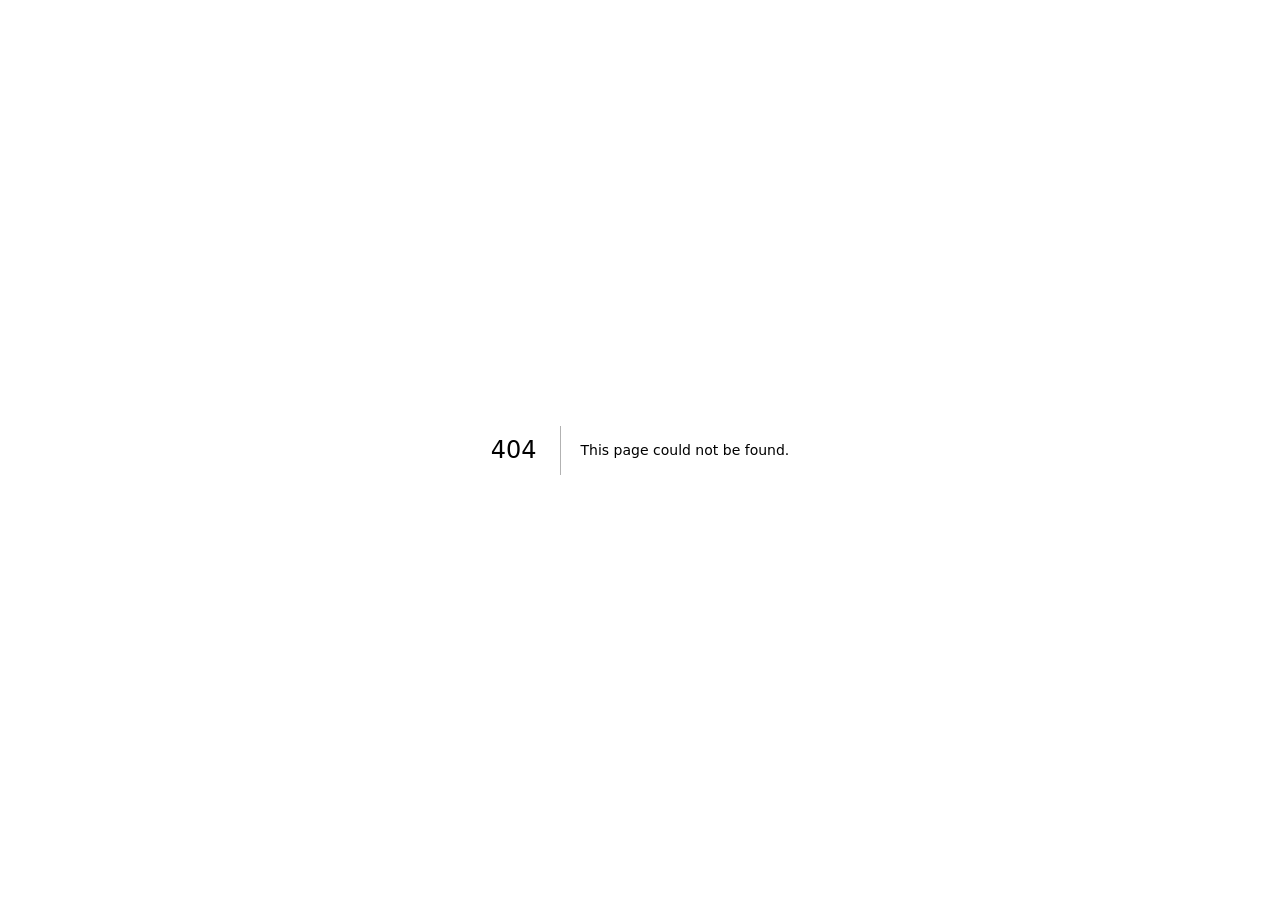
<file: 404/index.html>
<!DOCTYPE html><!--OIhpPghhhw8bquRmCEyr9--><html lang="ru" class="__variable_f8ec6e __variable_b99310"><head><meta charSet="utf-8"/><meta name="viewport" content="width=device-width, initial-scale=1"/><link rel="stylesheet" href="/_next/static/css/dd60d1e5e9d1bbb5.css" data-precedence="next"/><link rel="preload" as="script" fetchPriority="low" href="/_next/static/chunks/webpack-3b1565ca1845f590.js"/><script src="/_next/static/chunks/4bd1b696-c023c6e3521b1417.js" async=""></script><script src="/_next/static/chunks/255-0e5ac6cd71b0e266.js" async=""></script><script src="/_next/static/chunks/main-app-e0af5af8aa0bbd8c.js" async=""></script><meta name="robots" content="noindex"/><title>404: This page could not be found.</title><title>WORKDEV — создаю сайты, которые говорят за ваш бизнес</title><meta name="description" content="Независимый веб-разработчик. Создаю современные лендинги для бизнеса: структура, дизайн, адаптация и анимации. Портфолио и первый коммерческий проект Alegria."/><meta name="author" content="WORKDEV"/><meta name="keywords" content="WORKDEV,разработка лендингов,лендинг для бизнеса,создание сайта,веб-разработчик,адаптивный сайт,Alegria"/><meta name="creator" content="WORKDEV"/><meta name="robots" content="index, follow"/><link rel="canonical" href="https://dimokayt-ai.github.io/"/><meta property="og:title" content="WORKDEV — сайты, которые говорят за ваш бизнес"/><meta property="og:description" content="Современные лендинги для бизнеса. Продуманная структура, дизайн и взаимодействия. Первый коммерческий проект — Alegria."/><meta property="og:url" content="https://dimokayt-ai.github.io/"/><meta property="og:site_name" content="WORKDEV"/><meta property="og:locale" content="ru_RU"/><meta property="og:type" content="website"/><meta name="twitter:card" content="summary_large_image"/><meta name="twitter:title" content="WORKDEV — сайты, которые говорят за ваш бизнес"/><meta name="twitter:description" content="Лендинги и сайты для бизнеса. Первый коммерческий проект — Alegria."/><script src="/_next/static/chunks/polyfills-42372ed130431b0a.js" noModule=""></script></head><body><div hidden=""><!--$--><!--/$--></div><script type="application/ld+json">{"@context":"https://schema.org","@graph":[{"@type":"Person","@id":"https://dimokayt-ai.github.io//#developer","name":"WORKDEV","jobTitle":"Веб-разработчик","description":"Создаёт современные лендинги и сайты для бизнеса: структура, дизайн, адаптация и анимации.","url":"https://dimokayt-ai.github.io/","sameAs":["https://vk.ru/workev"],"knowsAbout":["Разработка лендингов","Дизайн интерфейсов","Адаптивная вёрстка","Анимации и интерактивность"]},{"@type":"WebSite","name":"WORKDEV","url":"https://dimokayt-ai.github.io/","inLanguage":"ru","description":"Портфолио веб-разработчика лендингов и сайтов для бизнеса."}]}</script><div style="font-family:system-ui,&quot;Segoe UI&quot;,Roboto,Helvetica,Arial,sans-serif,&quot;Apple Color Emoji&quot;,&quot;Segoe UI Emoji&quot;;height:100vh;text-align:center;display:flex;flex-direction:column;align-items:center;justify-content:center"><div><style>body{color:#000;background:#fff;margin:0}.next-error-h1{border-right:1px solid rgba(0,0,0,.3)}@media (prefers-color-scheme:dark){body{color:#fff;background:#000}.next-error-h1{border-right:1px solid rgba(255,255,255,.3)}}</style><h1 class="next-error-h1" style="display:inline-block;margin:0 20px 0 0;padding:0 23px 0 0;font-size:24px;font-weight:500;vertical-align:top;line-height:49px">404</h1><div style="display:inline-block"><h2 style="font-size:14px;font-weight:400;line-height:49px;margin:0">This page could not be found.</h2></div></div></div><!--$--><!--/$--><script src="/_next/static/chunks/webpack-3b1565ca1845f590.js" id="_R_" async=""></script><script>(self.__next_f=self.__next_f||[]).push([0])</script><script>self.__next_f.push([1,"1:\"$Sreact.fragment\"\n2:I[9766,[],\"\"]\n3:I[8924,[],\"\"]\n4:I[4431,[],\"OutletBoundary\"]\n6:I[5278,[],\"AsyncMetadataOutlet\"]\n8:I[4431,[],\"ViewportBoundary\"]\na:I[4431,[],\"MetadataBoundary\"]\nb:\"$Sreact.suspense\"\nd:I[7150,[],\"\"]\n:HL[\"/_next/static/css/dd60d1e5e9d1bbb5.css\",\"style\"]\n"])</script><script>self.__next_f.push([1,"0:{\"P\":null,\"b\":\"OIhpPghhhw8bquRmCEyr9\",\"p\":\"\",\"c\":[\"\",\"_not-found\",\"\"],\"i\":false,\"f\":[[[\"\",{\"children\":[\"/_not-found\",{\"children\":[\"__PAGE__\",{}]}]},\"$undefined\",\"$undefined\",true],[\"\",[\"$\",\"$1\",\"c\",{\"children\":[[[\"$\",\"link\",\"0\",{\"rel\":\"stylesheet\",\"href\":\"/_next/static/css/dd60d1e5e9d1bbb5.css\",\"precedence\":\"next\",\"crossOrigin\":\"$undefined\",\"nonce\":\"$undefined\"}]],[\"$\",\"html\",null,{\"lang\":\"ru\",\"className\":\"__variable_f8ec6e __variable_b99310\",\"children\":[\"$\",\"body\",null,{\"children\":[[\"$\",\"script\",null,{\"type\":\"application/ld+json\",\"dangerouslySetInnerHTML\":{\"__html\":\"{\\\"@context\\\":\\\"https://schema.org\\\",\\\"@graph\\\":[{\\\"@type\\\":\\\"Person\\\",\\\"@id\\\":\\\"https://dimokayt-ai.github.io//#developer\\\",\\\"name\\\":\\\"WORKDEV\\\",\\\"jobTitle\\\":\\\"Веб-разработчик\\\",\\\"description\\\":\\\"Создаёт современные лендинги и сайты для бизнеса: структура, дизайн, адаптация и анимации.\\\",\\\"url\\\":\\\"https://dimokayt-ai.github.io/\\\",\\\"sameAs\\\":[\\\"https://vk.ru/workev\\\"],\\\"knowsAbout\\\":[\\\"Разработка лендингов\\\",\\\"Дизайн интерфейсов\\\",\\\"Адаптивная вёрстка\\\",\\\"Анимации и интерактивность\\\"]},{\\\"@type\\\":\\\"WebSite\\\",\\\"name\\\":\\\"WORKDEV\\\",\\\"url\\\":\\\"https://dimokayt-ai.github.io/\\\",\\\"inLanguage\\\":\\\"ru\\\",\\\"description\\\":\\\"Портфолио веб-разработчика лендингов и сайтов для бизнеса.\\\"}]}\"}}],[\"$\",\"$L2\",null,{\"parallelRouterKey\":\"children\",\"error\":\"$undefined\",\"errorStyles\":\"$undefined\",\"errorScripts\":\"$undefined\",\"template\":[\"$\",\"$L3\",null,{}],\"templateStyles\":\"$undefined\",\"templateScripts\":\"$undefined\",\"notFound\":\"$undefined\",\"forbidden\":\"$undefined\",\"unauthorized\":\"$undefined\"}]]}]}]]}],{\"children\":[\"/_not-found\",[\"$\",\"$1\",\"c\",{\"children\":[null,[\"$\",\"$L2\",null,{\"parallelRouterKey\":\"children\",\"error\":\"$undefined\",\"errorStyles\":\"$undefined\",\"errorScripts\":\"$undefined\",\"template\":[\"$\",\"$L3\",null,{}],\"templateStyles\":\"$undefined\",\"templateScripts\":\"$undefined\",\"notFound\":\"$undefined\",\"forbidden\":\"$undefined\",\"unauthorized\":\"$undefined\"}]]}],{\"children\":[\"__PAGE__\",[\"$\",\"$1\",\"c\",{\"children\":[[[\"$\",\"title\",null,{\"children\":\"404: This page could not be found.\"}],[\"$\",\"div\",null,{\"style\":{\"fontFamily\":\"system-ui,\\\"Segoe UI\\\",Roboto,Helvetica,Arial,sans-serif,\\\"Apple Color Emoji\\\",\\\"Segoe UI Emoji\\\"\",\"height\":\"100vh\",\"textAlign\":\"center\",\"display\":\"flex\",\"flexDirection\":\"column\",\"alignItems\":\"center\",\"justifyContent\":\"center\"},\"children\":[\"$\",\"div\",null,{\"children\":[[\"$\",\"style\",null,{\"dangerouslySetInnerHTML\":{\"__html\":\"body{color:#000;background:#fff;margin:0}.next-error-h1{border-right:1px solid rgba(0,0,0,.3)}@media (prefers-color-scheme:dark){body{color:#fff;background:#000}.next-error-h1{border-right:1px solid rgba(255,255,255,.3)}}\"}}],[\"$\",\"h1\",null,{\"className\":\"next-error-h1\",\"style\":{\"display\":\"inline-block\",\"margin\":\"0 20px 0 0\",\"padding\":\"0 23px 0 0\",\"fontSize\":24,\"fontWeight\":500,\"verticalAlign\":\"top\",\"lineHeight\":\"49px\"},\"children\":404}],[\"$\",\"div\",null,{\"style\":{\"display\":\"inline-block\"},\"children\":[\"$\",\"h2\",null,{\"style\":{\"fontSize\":14,\"fontWeight\":400,\"lineHeight\":\"49px\",\"margin\":0},\"children\":\"This page could not be found.\"}]}]]}]}]],null,[\"$\",\"$L4\",null,{\"children\":[\"$L5\",[\"$\",\"$L6\",null,{\"promise\":\"$@7\"}]]}]]}],{},null,false]},null,false]},null,false],[\"$\",\"$1\",\"h\",{\"children\":[[\"$\",\"meta\",null,{\"name\":\"robots\",\"content\":\"noindex\"}],[[\"$\",\"$L8\",null,{\"children\":\"$L9\"}],null],[\"$\",\"$La\",null,{\"children\":[\"$\",\"div\",null,{\"hidden\":true,\"children\":[\"$\",\"$b\",null,{\"fallback\":null,\"children\":\"$Lc\"}]}]}]]}],false]],\"m\":\"$undefined\",\"G\":[\"$d\",[]],\"s\":false,\"S\":true}\n"])</script><script>self.__next_f.push([1,"9:[[\"$\",\"meta\",\"0\",{\"charSet\":\"utf-8\"}],[\"$\",\"meta\",\"1\",{\"name\":\"viewport\",\"content\":\"width=device-width, initial-scale=1\"}]]\n5:null\n"])</script><script>self.__next_f.push([1,"7:{\"metadata\":[[\"$\",\"title\",\"0\",{\"children\":\"WORKDEV — создаю сайты, которые говорят за ваш бизнес\"}],[\"$\",\"meta\",\"1\",{\"name\":\"description\",\"content\":\"Независимый веб-разработчик. Создаю современные лендинги для бизнеса: структура, дизайн, адаптация и анимации. Портфолио и первый коммерческий проект Alegria.\"}],[\"$\",\"meta\",\"2\",{\"name\":\"author\",\"content\":\"WORKDEV\"}],[\"$\",\"meta\",\"3\",{\"name\":\"keywords\",\"content\":\"WORKDEV,разработка лендингов,лендинг для бизнеса,создание сайта,веб-разработчик,адаптивный сайт,Alegria\"}],[\"$\",\"meta\",\"4\",{\"name\":\"creator\",\"content\":\"WORKDEV\"}],[\"$\",\"meta\",\"5\",{\"name\":\"robots\",\"content\":\"index, follow\"}],[\"$\",\"link\",\"6\",{\"rel\":\"canonical\",\"href\":\"https://dimokayt-ai.github.io/\"}],[\"$\",\"meta\",\"7\",{\"property\":\"og:title\",\"content\":\"WORKDEV — сайты, которые говорят за ваш бизнес\"}],[\"$\",\"meta\",\"8\",{\"property\":\"og:description\",\"content\":\"Современные лендинги для бизнеса. Продуманная структура, дизайн и взаимодействия. Первый коммерческий проект — Alegria.\"}],[\"$\",\"meta\",\"9\",{\"property\":\"og:url\",\"content\":\"https://dimokayt-ai.github.io/\"}],[\"$\",\"meta\",\"10\",{\"property\":\"og:site_name\",\"content\":\"WORKDEV\"}],[\"$\",\"meta\",\"11\",{\"property\":\"og:locale\",\"content\":\"ru_RU\"}],[\"$\",\"meta\",\"12\",{\"property\":\"og:type\",\"content\":\"website\"}],[\"$\",\"meta\",\"13\",{\"name\":\"twitter:card\",\"content\":\"summary_large_image\"}],[\"$\",\"meta\",\"14\",{\"name\":\"twitter:title\",\"content\":\"WORKDEV — сайты, которые говорят за ваш бизнес\"}],[\"$\",\"meta\",\"15\",{\"name\":\"twitter:description\",\"content\":\"Лендинги и сайты для бизнеса. Первый коммерческий проект — Alegria.\"}]],\"error\":null,\"digest\":\"$undefined\"}\n"])</script><script>self.__next_f.push([1,"c:\"$7:metadata\"\n"])</script></body></html>
</file>
<file: _next/static/css/dd60d1e5e9d1bbb5.css>
@font-face{font-family:Manrope;font-style:normal;font-weight:200 800;font-display:swap;src:url(/_next/static/media/a1f87af3f44fadbb-s.woff2) format("woff2");unicode-range:u+0460-052f,u+1c80-1c8a,u+20b4,u+2de0-2dff,u+a640-a69f,u+fe2e-fe2f}@font-face{font-family:Manrope;font-style:normal;font-weight:200 800;font-display:swap;src:url(/_next/static/media/86f65e8637cc94e3-s.p.woff2) format("woff2");unicode-range:u+0301,u+0400-045f,u+0490-0491,u+04b0-04b1,u+2116}@font-face{font-family:Manrope;font-style:normal;font-weight:200 800;font-display:swap;src:url(/_next/static/media/39f449c8730c2295-s.woff2) format("woff2");unicode-range:u+0370-0377,u+037a-037f,u+0384-038a,u+038c,u+038e-03a1,u+03a3-03ff}@font-face{font-family:Manrope;font-style:normal;font-weight:200 800;font-display:swap;src:url(/_next/static/media/9fabb9c65b63d798-s.woff2) format("woff2");unicode-range:u+0102-0103,u+0110-0111,u+0128-0129,u+0168-0169,u+01a0-01a1,u+01af-01b0,u+0300-0301,u+0303-0304,u+0308-0309,u+0323,u+0329,u+1ea0-1ef9,u+20ab}@font-face{font-family:Manrope;font-style:normal;font-weight:200 800;font-display:swap;src:url(/_next/static/media/f9e1dbe9676d9bb6-s.woff2) format("woff2");unicode-range:u+0100-02ba,u+02bd-02c5,u+02c7-02cc,u+02ce-02d7,u+02dd-02ff,u+0304,u+0308,u+0329,u+1d00-1dbf,u+1e00-1e9f,u+1ef2-1eff,u+2020,u+20a0-20ab,u+20ad-20c4,u+2113,u+2c60-2c7f,u+a720-a7ff}@font-face{font-family:Manrope;font-style:normal;font-weight:200 800;font-display:swap;src:url(/_next/static/media/8760c4774489e4ba-s.p.woff2) format("woff2");unicode-range:u+00??,u+0131,u+0152-0153,u+02bb-02bc,u+02c6,u+02da,u+02dc,u+0304,u+0308,u+0329,u+2000-206f,u+20ac,u+2122,u+2191,u+2193,u+2212,u+2215,u+feff,u+fffd}@font-face{font-family:Manrope Fallback;src:local("Arial");ascent-override:103.31%;descent-override:29.07%;line-gap-override:0.00%;size-adjust:103.19%}.__className_f8ec6e{font-family:Manrope,Manrope Fallback;font-style:normal}.__variable_f8ec6e{--font-manrope:"Manrope","Manrope Fallback"}@font-face{font-family:Cormorant Garamond;font-style:italic;font-weight:400;font-display:swap;src:url(/_next/static/media/fd3893c623c32b6d-s.woff2) format("woff2");unicode-range:u+0460-052f,u+1c80-1c8a,u+20b4,u+2de0-2dff,u+a640-a69f,u+fe2e-fe2f}@font-face{font-family:Cormorant Garamond;font-style:italic;font-weight:400;font-display:swap;src:url(/_next/static/media/ea896c3885e026c1-s.p.woff2) format("woff2");unicode-range:u+0301,u+0400-045f,u+0490-0491,u+04b0-04b1,u+2116}@font-face{font-family:Cormorant Garamond;font-style:italic;font-weight:400;font-display:swap;src:url(/_next/static/media/024ead497118aa23-s.woff2) format("woff2");unicode-range:u+0102-0103,u+0110-0111,u+0128-0129,u+0168-0169,u+01a0-01a1,u+01af-01b0,u+0300-0301,u+0303-0304,u+0308-0309,u+0323,u+0329,u+1ea0-1ef9,u+20ab}@font-face{font-family:Cormorant Garamond;font-style:italic;font-weight:400;font-display:swap;src:url(/_next/static/media/e74f24ed7f0e4323-s.woff2) format("woff2");unicode-range:u+0100-02ba,u+02bd-02c5,u+02c7-02cc,u+02ce-02d7,u+02dd-02ff,u+0304,u+0308,u+0329,u+1d00-1dbf,u+1e00-1e9f,u+1ef2-1eff,u+2020,u+20a0-20ab,u+20ad-20c4,u+2113,u+2c60-2c7f,u+a720-a7ff}@font-face{font-family:Cormorant Garamond;font-style:italic;font-weight:400;font-display:swap;src:url(/_next/static/media/e18f83c737786aa7-s.p.woff2) format("woff2");unicode-range:u+00??,u+0131,u+0152-0153,u+02bb-02bc,u+02c6,u+02da,u+02dc,u+0304,u+0308,u+0329,u+2000-206f,u+20ac,u+2122,u+2191,u+2193,u+2212,u+2215,u+feff,u+fffd}@font-face{font-family:Cormorant Garamond;font-style:italic;font-weight:500;font-display:swap;src:url(/_next/static/media/fd3893c623c32b6d-s.woff2) format("woff2");unicode-range:u+0460-052f,u+1c80-1c8a,u+20b4,u+2de0-2dff,u+a640-a69f,u+fe2e-fe2f}@font-face{font-family:Cormorant Garamond;font-style:italic;font-weight:500;font-display:swap;src:url(/_next/static/media/ea896c3885e026c1-s.p.woff2) format("woff2");unicode-range:u+0301,u+0400-045f,u+0490-0491,u+04b0-04b1,u+2116}@font-face{font-family:Cormorant Garamond;font-style:italic;font-weight:500;font-display:swap;src:url(/_next/static/media/024ead497118aa23-s.woff2) format("woff2");unicode-range:u+0102-0103,u+0110-0111,u+0128-0129,u+0168-0169,u+01a0-01a1,u+01af-01b0,u+0300-0301,u+0303-0304,u+0308-0309,u+0323,u+0329,u+1ea0-1ef9,u+20ab}@font-face{font-family:Cormorant Garamond;font-style:italic;font-weight:500;font-display:swap;src:url(/_next/static/media/e74f24ed7f0e4323-s.woff2) format("woff2");unicode-range:u+0100-02ba,u+02bd-02c5,u+02c7-02cc,u+02ce-02d7,u+02dd-02ff,u+0304,u+0308,u+0329,u+1d00-1dbf,u+1e00-1e9f,u+1ef2-1eff,u+2020,u+20a0-20ab,u+20ad-20c4,u+2113,u+2c60-2c7f,u+a720-a7ff}@font-face{font-family:Cormorant Garamond;font-style:italic;font-weight:500;font-display:swap;src:url(/_next/static/media/e18f83c737786aa7-s.p.woff2) format("woff2");unicode-range:u+00??,u+0131,u+0152-0153,u+02bb-02bc,u+02c6,u+02da,u+02dc,u+0304,u+0308,u+0329,u+2000-206f,u+20ac,u+2122,u+2191,u+2193,u+2212,u+2215,u+feff,u+fffd}@font-face{font-family:Cormorant Garamond;font-style:normal;font-weight:400;font-display:swap;src:url(/_next/static/media/393d45a2251e223a-s.woff2) format("woff2");unicode-range:u+0460-052f,u+1c80-1c8a,u+20b4,u+2de0-2dff,u+a640-a69f,u+fe2e-fe2f}@font-face{font-family:Cormorant Garamond;font-style:normal;font-weight:400;font-display:swap;src:url(/_next/static/media/8715d2ed531152f4-s.p.woff2) format("woff2");unicode-range:u+0301,u+0400-045f,u+0490-0491,u+04b0-04b1,u+2116}@font-face{font-family:Cormorant Garamond;font-style:normal;font-weight:400;font-display:swap;src:url(/_next/static/media/c48b38fe8bb532f3-s.woff2) format("woff2");unicode-range:u+0102-0103,u+0110-0111,u+0128-0129,u+0168-0169,u+01a0-01a1,u+01af-01b0,u+0300-0301,u+0303-0304,u+0308-0309,u+0323,u+0329,u+1ea0-1ef9,u+20ab}@font-face{font-family:Cormorant Garamond;font-style:normal;font-weight:400;font-display:swap;src:url(/_next/static/media/48410f3df60da620-s.woff2) format("woff2");unicode-range:u+0100-02ba,u+02bd-02c5,u+02c7-02cc,u+02ce-02d7,u+02dd-02ff,u+0304,u+0308,u+0329,u+1d00-1dbf,u+1e00-1e9f,u+1ef2-1eff,u+2020,u+20a0-20ab,u+20ad-20c4,u+2113,u+2c60-2c7f,u+a720-a7ff}@font-face{font-family:Cormorant Garamond;font-style:normal;font-weight:400;font-display:swap;src:url(/_next/static/media/7b89a4fd5e90ede0-s.p.woff2) format("woff2");unicode-range:u+00??,u+0131,u+0152-0153,u+02bb-02bc,u+02c6,u+02da,u+02dc,u+0304,u+0308,u+0329,u+2000-206f,u+20ac,u+2122,u+2191,u+2193,u+2212,u+2215,u+feff,u+fffd}@font-face{font-family:Cormorant Garamond;font-style:normal;font-weight:500;font-display:swap;src:url(/_next/static/media/393d45a2251e223a-s.woff2) format("woff2");unicode-range:u+0460-052f,u+1c80-1c8a,u+20b4,u+2de0-2dff,u+a640-a69f,u+fe2e-fe2f}@font-face{font-family:Cormorant Garamond;font-style:normal;font-weight:500;font-display:swap;src:url(/_next/static/media/8715d2ed531152f4-s.p.woff2) format("woff2");unicode-range:u+0301,u+0400-045f,u+0490-0491,u+04b0-04b1,u+2116}@font-face{font-family:Cormorant Garamond;font-style:normal;font-weight:500;font-display:swap;src:url(/_next/static/media/c48b38fe8bb532f3-s.woff2) format("woff2");unicode-range:u+0102-0103,u+0110-0111,u+0128-0129,u+0168-0169,u+01a0-01a1,u+01af-01b0,u+0300-0301,u+0303-0304,u+0308-0309,u+0323,u+0329,u+1ea0-1ef9,u+20ab}@font-face{font-family:Cormorant Garamond;font-style:normal;font-weight:500;font-display:swap;src:url(/_next/static/media/48410f3df60da620-s.woff2) format("woff2");unicode-range:u+0100-02ba,u+02bd-02c5,u+02c7-02cc,u+02ce-02d7,u+02dd-02ff,u+0304,u+0308,u+0329,u+1d00-1dbf,u+1e00-1e9f,u+1ef2-1eff,u+2020,u+20a0-20ab,u+20ad-20c4,u+2113,u+2c60-2c7f,u+a720-a7ff}@font-face{font-family:Cormorant Garamond;font-style:normal;font-weight:500;font-display:swap;src:url(/_next/static/media/7b89a4fd5e90ede0-s.p.woff2) format("woff2");unicode-range:u+00??,u+0131,u+0152-0153,u+02bb-02bc,u+02c6,u+02da,u+02dc,u+0304,u+0308,u+0329,u+2000-206f,u+20ac,u+2122,u+2191,u+2193,u+2212,u+2215,u+feff,u+fffd}@font-face{font-family:Cormorant Garamond Fallback;src:local("Times New Roman");ascent-override:95.27%;descent-override:29.59%;line-gap-override:0.00%;size-adjust:96.98%}.__className_b99310{font-family:Cormorant Garamond,Cormorant Garamond Fallback}.__variable_b99310{--font-cormorant:"Cormorant Garamond","Cormorant Garamond Fallback"}

/*! tailwindcss v4.3.5 | MIT License | https://tailwindcss.com */@layer properties{@supports (((-webkit-hyphens:none)) and (not (margin-trim:block))) or ((-moz-orient:inline) and (not (color:rgb(from red r g b)))){*,::backdrop,:after,:before{--tw-border-style:solid;--tw-leading:initial;--tw-font-weight:initial;--tw-tracking:initial;--tw-outline-style:solid;--tw-blur:initial;--tw-brightness:initial;--tw-contrast:initial;--tw-grayscale:initial;--tw-hue-rotate:initial;--tw-invert:initial;--tw-opacity:initial;--tw-saturate:initial;--tw-sepia:initial;--tw-drop-shadow:initial;--tw-drop-shadow-color:initial;--tw-drop-shadow-alpha:100%;--tw-drop-shadow-size:initial;--tw-duration:initial;--tw-translate-x:0;--tw-translate-y:0;--tw-translate-z:0}}}@layer theme{:host,:root{--font-mono:ui-monospace,SFMono-Regular,Menlo,Monaco,Consolas,"Liberation Mono","Courier New",monospace;--color-white:#fff;--spacing:.25rem;--text-sm:.875rem;--text-sm--line-height:calc(1.25 / .875);--text-base:1rem;--text-base--line-height:calc(1.5 / 1);--text-lg:1.125rem;--text-lg--line-height:calc(1.75 / 1.125);--font-weight-medium:500;--font-weight-semibold:600;--font-weight-extrabold:800;--leading-relaxed:1.625;--radius-md:.375rem;--radius-xl:.75rem;--default-transition-duration:.15s;--default-transition-timing-function:cubic-bezier(.4,0,.2,1);--default-font-family:var(--font-manrope),ui-sans-serif,system-ui,sans-serif;--default-mono-font-family:var(--font-mono)}}@layer base{*,::backdrop,:after,:before{box-sizing:border-box;border:0 solid;margin:0;padding:0}::file-selector-button{box-sizing:border-box;border:0 solid;margin:0;padding:0}:host,html{-webkit-text-size-adjust:100%;tab-size:4;line-height:1.5;font-family:var(--default-font-family,-apple-system,BlinkMacSystemFont,"Segoe UI",Roboto,"Helvetica Neue","Noto Sans",Arial,sans-serif,"Apple Color Emoji","Segoe UI Emoji","Segoe UI Symbol","Noto Color Emoji");font-feature-settings:var(--default-font-feature-settings,normal);font-variation-settings:var(--default-font-variation-settings,normal);-webkit-tap-highlight-color:transparent}hr{height:0;color:inherit;border-top-width:1px}abbr:where([title]){-webkit-text-decoration:underline dotted;text-decoration:underline dotted}h1,h2,h3,h4,h5,h6{font-size:inherit;font-weight:inherit}a{color:inherit;-webkit-text-decoration:inherit;text-decoration:inherit}b,strong{font-weight:bolder}code,kbd,pre,samp{font-family:var(--default-mono-font-family,ui-monospace,SFMono-Regular,Menlo,Monaco,Consolas,"Liberation Mono","Courier New",monospace);font-feature-settings:var(--default-mono-font-feature-settings,normal);font-variation-settings:var(--default-mono-font-variation-settings,normal);font-size:1em}small{font-size:80%}sub,sup{vertical-align:baseline;font-size:75%;line-height:0;position:relative}sub{bottom:-.25em}sup{top:-.5em}table{text-indent:0;border-color:inherit;border-collapse:collapse}:-moz-focusring:where(:not(iframe)){outline:auto}progress{vertical-align:baseline}summary{display:list-item}menu,ol,ul{list-style:none}audio,canvas,embed,iframe,img,object,svg,video{vertical-align:middle;display:block}img,video{max-width:100%;height:auto}button,input,optgroup,select,textarea{font:inherit;font-feature-settings:inherit;font-variation-settings:inherit;letter-spacing:inherit;color:inherit;opacity:1;background-color:#0000;border-radius:0}::file-selector-button{font:inherit;font-feature-settings:inherit;font-variation-settings:inherit;letter-spacing:inherit;color:inherit;opacity:1;background-color:#0000;border-radius:0}:where(select:is([multiple],[size])) optgroup{font-weight:bolder}:where(select:is([multiple],[size])) optgroup option{padding-inline-start:20px}::file-selector-button{margin-inline-end:4px}::placeholder{opacity:1}@supports (not ((-webkit-appearance:-apple-pay-button))) or (contain-intrinsic-size:1px){::placeholder{color:currentColor}@supports (color:color-mix(in lab,red,red)){::placeholder{color:color-mix(in oklab,currentcolor 50%,transparent)}}}textarea{resize:vertical}::-webkit-search-decoration{-webkit-appearance:none}::-webkit-date-and-time-value{min-height:1lh;text-align:inherit}::-webkit-datetime-edit{display:inline-flex}::-webkit-datetime-edit-fields-wrapper{padding:0}::-webkit-datetime-edit,::-webkit-datetime-edit-year-field{padding-block:0}::-webkit-datetime-edit-day-field,::-webkit-datetime-edit-month-field{padding-block:0}::-webkit-datetime-edit-hour-field,::-webkit-datetime-edit-minute-field{padding-block:0}::-webkit-datetime-edit-millisecond-field,::-webkit-datetime-edit-second-field{padding-block:0}::-webkit-datetime-edit-meridiem-field{padding-block:0}::-webkit-calendar-picker-indicator{line-height:1}:-moz-ui-invalid{box-shadow:none}button,input:where([type=button],[type=reset],[type=submit]){appearance:button}::file-selector-button{appearance:button}::-webkit-inner-spin-button,::-webkit-outer-spin-button{height:auto}[hidden]:where(:not([hidden=until-found])){display:none!important}}@layer components;@layer utilities{.visible{visibility:visible}.\!static{position:static!important}.absolute{position:absolute}.fixed{position:fixed}.relative{position:relative}.top-\[18\%\]{top:18%}.top-\[22\%\]{top:22%}.top-\[28\%\]{top:28%}.right-\[8\%\]{right:8%}.right-\[12\%\]{right:12%}.right-\[18\%\]{right:18%}.\!bottom-\[16\%\]{bottom:16%!important}.z-10{z-index:10}.mt-2{margin-top:calc(var(--spacing) * 2)}.mt-4{margin-top:calc(var(--spacing) * 4)}.mt-5{margin-top:calc(var(--spacing) * 5)}.mt-6{margin-top:calc(var(--spacing) * 6)}.mt-8{margin-top:calc(var(--spacing) * 8)}.mt-10{margin-top:calc(var(--spacing) * 10)}.mt-12{margin-top:calc(var(--spacing) * 12)}.mt-16{margin-top:calc(var(--spacing) * 16)}.mt-20{margin-top:calc(var(--spacing) * 20)}.mt-auto{margin-top:auto}.mb-3{margin-bottom:calc(var(--spacing) * 3)}.mb-12{margin-bottom:calc(var(--spacing) * 12)}.block{display:block}.flex{display:flex}.grid{display:grid}.hidden{display:none}.inline-block{display:inline-block}.inline-flex{display:inline-flex}.h-1\.5{height:calc(var(--spacing) * 1.5)}.h-2{height:calc(var(--spacing) * 2)}.h-\[32\%\]{height:32%}.h-\[44\%\]{height:44%}.h-\[52\%\]{height:52%}.h-\[72px\]{height:72px}.min-h-\[100svh\]{min-height:100svh}.w-1\.5{width:calc(var(--spacing) * 1.5)}.w-1\/2{width:50%}.w-1\/3{width:33.3333%}.w-2\/3{width:66.6667%}.w-16{width:calc(var(--spacing) * 16)}.w-\[34\%\]{width:34%}.w-\[46\%\]{width:46%}.w-\[72\%\]{width:72%}.w-fit{width:fit-content}.w-full{width:100%}.max-w-\[22ch\]{max-width:22ch}.max-w-\[26ch\]{max-width:26ch}.max-w-\[32ch\]{max-width:32ch}.max-w-\[42ch\]{max-width:42ch}.max-w-\[46ch\]{max-width:46ch}.max-w-\[52ch\]{max-width:52ch}.max-w-\[54ch\]{max-width:54ch}.max-w-\[55ch\]{max-width:55ch}.max-w-\[420px\]{max-width:420px}.rotate-\[-8deg\]{rotate:-8deg}.flex-col{flex-direction:column}.flex-wrap{flex-wrap:wrap}.content-start{align-content:flex-start}.items-center{align-items:center}.items-end{align-items:flex-end}.items-start{align-items:flex-start}.justify-between{justify-content:space-between}.justify-end{justify-content:flex-end}.gap-0{gap:0}.gap-2{gap:calc(var(--spacing) * 2)}.gap-3{gap:calc(var(--spacing) * 3)}.gap-6{gap:calc(var(--spacing) * 6)}.gap-8{gap:calc(var(--spacing) * 8)}.gap-9{gap:calc(var(--spacing) * 9)}.gap-10{gap:calc(var(--spacing) * 10)}.gap-12{gap:calc(var(--spacing) * 12)}.gap-x-8{column-gap:calc(var(--spacing) * 8)}.gap-x-10{column-gap:calc(var(--spacing) * 10)}.gap-y-3{row-gap:calc(var(--spacing) * 3)}.gap-y-6{row-gap:calc(var(--spacing) * 6)}.self-end{align-self:flex-end}.overflow-hidden{overflow:hidden}.rounded{border-radius:.25rem}.rounded-full{border-radius:2147483647px}.rounded-md{border-radius:var(--radius-md)}.rounded-xl{border-radius:var(--radius-xl)}.border{border-style:var(--tw-border-style);border-width:1px}.border-t{border-top-style:var(--tw-border-style);border-top-width:1px}.border-t-0{border-top-style:var(--tw-border-style);border-top-width:0}.border-current\/30{border-color:currentColor}@supports (color:color-mix(in lab,red,red)){.border-current\/30{border-color:color-mix(in oklab,currentcolor 30%,transparent)}}.border-current\/35{border-color:currentColor}@supports (color:color-mix(in lab,red,red)){.border-current\/35{border-color:color-mix(in oklab,currentcolor 35%,transparent)}}.border-white\/10{border-color:#ffffff1a}@supports (color:color-mix(in lab,red,red)){.border-white\/10{border-color:color-mix(in oklab,var(--color-white) 10%,transparent)}}.bg-\[\#0e1013\]{background-color:#0e1013}.bg-current\/5{background-color:currentColor}@supports (color:color-mix(in lab,red,red)){.bg-current\/5{background-color:color-mix(in oklab,currentcolor 5%,transparent)}}.bg-current\/10{background-color:currentColor}@supports (color:color-mix(in lab,red,red)){.bg-current\/10{background-color:color-mix(in oklab,currentcolor 10%,transparent)}}.bg-current\/20{background-color:currentColor}@supports (color:color-mix(in lab,red,red)){.bg-current\/20{background-color:color-mix(in oklab,currentcolor 20%,transparent)}}.bg-current\/40{background-color:currentColor}@supports (color:color-mix(in lab,red,red)){.bg-current\/40{background-color:color-mix(in oklab,currentcolor 40%,transparent)}}.bg-white\/60{background-color:#fff9}@supports (color:color-mix(in lab,red,red)){.bg-white\/60{background-color:color-mix(in oklab,var(--color-white) 60%,transparent)}}.object-cover{object-fit:cover}.p-5{padding:calc(var(--spacing) * 5)}.\!px-7{padding-inline:calc(var(--spacing) * 7)!important}.px-\[8\%\]{padding-inline:8%}.\!py-5{padding-block:calc(var(--spacing) * 5)!important}.py-7{padding-block:calc(var(--spacing) * 7)}.py-14{padding-block:calc(var(--spacing) * 14)}.py-16{padding-block:calc(var(--spacing) * 16)}.py-36{padding-block:calc(var(--spacing) * 36)}.py-\[14vw\]{padding-block:14vw}.pt-8{padding-top:calc(var(--spacing) * 8)}.pt-28{padding-top:calc(var(--spacing) * 28)}.\!pb-0{padding-bottom:0!important}.pb-2{padding-bottom:calc(var(--spacing) * 2)}.pb-9{padding-bottom:calc(var(--spacing) * 9)}.pb-\[0\.06em\]{padding-bottom:.06em}.align-top{vertical-align:top}.text-lg{font-size:var(--text-lg);line-height:var(--tw-leading,var(--text-lg--line-height))}.text-sm{font-size:var(--text-sm);line-height:var(--tw-leading,var(--text-sm--line-height))}.text-\[0\.7rem\]{font-size:.7rem}.text-\[0\.8rem\]{font-size:.8rem}.text-\[0\.9rem\]{font-size:.9rem}.text-\[0\.55em\]{font-size:.55em}.text-\[0\.75rem\]{font-size:.75rem}.text-\[0\.95rem\]{font-size:.95rem}.text-\[1\.08em\]{font-size:1.08em}.text-\[1rem\]{font-size:1rem}.text-\[clamp\(1\.05rem\,1\.7vw\,1\.6rem\)\]{font-size:clamp(1.05rem,1.7vw,1.6rem)}.text-\[clamp\(1\.05rem\,1\.7vw\,1\.45rem\)\]{font-size:clamp(1.05rem,1.7vw,1.45rem)}.text-\[clamp\(1\.05rem\,1\.8vw\,1\.5rem\)\]{font-size:clamp(1.05rem,1.8vw,1.5rem)}.text-\[clamp\(1\.8rem\,3vw\,3rem\)\]{font-size:clamp(1.8rem,3vw,3rem)}.text-\[clamp\(1rem\,1\.5vw\,1\.3rem\)\]{font-size:clamp(1rem,1.5vw,1.3rem)}.text-\[clamp\(2\.4rem\,7\.4vw\,8rem\)\]{font-size:clamp(2.4rem,7.4vw,8rem)}.text-\[clamp\(2\.6rem\,6\.4vw\,7rem\)\]{font-size:clamp(2.6rem,6.4vw,7rem)}.text-\[clamp\(2\.6rem\,7vw\,7\.5rem\)\]{font-size:clamp(2.6rem,7vw,7.5rem)}.text-\[clamp\(2\.8rem\,8\.2vw\,9rem\)\]{font-size:clamp(2.8rem,8.2vw,9rem)}.text-\[clamp\(2\.8rem\,8vw\,8\.5rem\)\]{font-size:clamp(2.8rem,8vw,8.5rem)}.text-\[clamp\(2\.85rem\,9\.8vw\,10\.5rem\)\]{font-size:clamp(2.85rem,9.8vw,10.5rem)}.text-\[clamp\(2rem\,5vw\,4\.5rem\)\]{font-size:clamp(2rem,5vw,4.5rem)}.leading-\[1\.5\]{--tw-leading:1.5;line-height:1.5}.leading-\[1\.55\]{--tw-leading:1.55;line-height:1.55}.leading-none{--tw-leading:1;line-height:1}.leading-relaxed{--tw-leading:var(--leading-relaxed);line-height:var(--leading-relaxed)}.font-extrabold{--tw-font-weight:var(--font-weight-extrabold);font-weight:var(--font-weight-extrabold)}.font-medium{--tw-font-weight:var(--font-weight-medium);font-weight:var(--font-weight-medium)}.font-semibold{--tw-font-weight:var(--font-weight-semibold);font-weight:var(--font-weight-semibold)}.tracking-\[-0\.02em\]{--tw-tracking:-.02em;letter-spacing:-.02em}.tracking-\[-0\.05em\]{--tw-tracking:-.05em;letter-spacing:-.05em}.tracking-\[-0\.07em\]{--tw-tracking:-.07em;letter-spacing:-.07em}.tracking-\[-0\.025em\]{--tw-tracking:-.025em;letter-spacing:-.025em}.tracking-\[-0\.035em\]{--tw-tracking:-.035em;letter-spacing:-.035em}.tracking-\[-0\.055em\]{--tw-tracking:-.055em;letter-spacing:-.055em}.tracking-\[0\.14em\]{--tw-tracking:.14em;letter-spacing:.14em}.tracking-\[0\.16em\]{--tw-tracking:.16em;letter-spacing:.16em}.tracking-\[0\.18em\]{--tw-tracking:.18em;letter-spacing:.18em}.text-\[\#6b6e74\]{color:#6b6e74}.text-\[\#555a60\]{color:#555a60}.text-\[\#15171b\]{color:#15171b}.text-\[\#44484e\]{color:#44484e}.text-\[var\(--brown\)\]\/80{color:var(--brown)}@supports (color:color-mix(in lab,red,red)){.text-\[var\(--brown\)\]\/80{color:color-mix(in oklab,var(--brown) 80%,transparent)}}.text-\[var\(--deep-brown\)\]{color:var(--deep-brown)}.text-white{color:var(--color-white)}.text-white\/35{color:#ffffff59}@supports (color:color-mix(in lab,red,red)){.text-white\/35{color:color-mix(in oklab,var(--color-white) 35%,transparent)}}.text-white\/50{color:#ffffff80}@supports (color:color-mix(in lab,red,red)){.text-white\/50{color:color-mix(in oklab,var(--color-white) 50%,transparent)}}.text-white\/55{color:#ffffff8c}@supports (color:color-mix(in lab,red,red)){.text-white\/55{color:color-mix(in oklab,var(--color-white) 55%,transparent)}}.text-white\/60{color:#fff9}@supports (color:color-mix(in lab,red,red)){.text-white\/60{color:color-mix(in oklab,var(--color-white) 60%,transparent)}}.text-white\/65{color:#ffffffa6}@supports (color:color-mix(in lab,red,red)){.text-white\/65{color:color-mix(in oklab,var(--color-white) 65%,transparent)}}.text-white\/70{color:#ffffffb3}@supports (color:color-mix(in lab,red,red)){.text-white\/70{color:color-mix(in oklab,var(--color-white) 70%,transparent)}}.text-white\/75{color:#ffffffbf}@supports (color:color-mix(in lab,red,red)){.text-white\/75{color:color-mix(in oklab,var(--color-white) 75%,transparent)}}.text-white\/80{color:#fffc}@supports (color:color-mix(in lab,red,red)){.text-white\/80{color:color-mix(in oklab,var(--color-white) 80%,transparent)}}.text-white\/85{color:#ffffffd9}@supports (color:color-mix(in lab,red,red)){.text-white\/85{color:color-mix(in oklab,var(--color-white) 85%,transparent)}}.text-white\/90{color:#ffffffe6}@supports (color:color-mix(in lab,red,red)){.text-white\/90{color:color-mix(in oklab,var(--color-white) 90%,transparent)}}.uppercase{text-transform:uppercase}.italic{font-style:italic}.opacity-40{opacity:.4}.outline{outline-style:var(--tw-outline-style);outline-width:1px}.filter{filter:var(--tw-blur, ) var(--tw-brightness, ) var(--tw-contrast, ) var(--tw-grayscale, ) var(--tw-hue-rotate, ) var(--tw-invert, ) var(--tw-saturate, ) var(--tw-sepia, ) var(--tw-drop-shadow, )}.transition{transition-property:color,background-color,border-color,outline-color,text-decoration-color,fill,stroke,--tw-gradient-from,--tw-gradient-via,--tw-gradient-to,opacity,box-shadow,transform,translate,scale,rotate,filter,-webkit-backdrop-filter,backdrop-filter,display,content-visibility,overlay,pointer-events;transition-timing-function:var(--tw-ease,var(--default-transition-timing-function));transition-duration:var(--tw-duration,var(--default-transition-duration))}.transition-colors{transition-property:color,background-color,border-color,outline-color,text-decoration-color,fill,stroke,--tw-gradient-from,--tw-gradient-via,--tw-gradient-to;transition-timing-function:var(--tw-ease,var(--default-transition-timing-function));transition-duration:var(--tw-duration,var(--default-transition-duration))}.transition-transform{transition-property:transform,translate,scale,rotate;transition-timing-function:var(--tw-ease,var(--default-transition-timing-function));transition-duration:var(--tw-duration,var(--default-transition-duration))}.duration-500{--tw-duration:.5s;transition-duration:.5s}@media (hover:hover){:is(:where(.group):hover .group-hover\:translate-x-1){--tw-translate-x:var(--spacing);translate:var(--tw-translate-x) var(--tw-translate-y)}:is(:where(.group):hover .group-hover\:translate-x-2){--tw-translate-x:calc(var(--spacing) * 2);translate:var(--tw-translate-x) var(--tw-translate-y)}:is(:where(.group):hover .group-hover\:-translate-y-1){--tw-translate-y:calc(var(--spacing) * -1);translate:var(--tw-translate-x) var(--tw-translate-y)}.hover\:text-white:hover{color:var(--color-white)}}@media (min-width:40rem){.sm\:col-span-2{grid-column:span 2/span 2}.sm\:block{display:block}.sm\:w-auto{width:auto}.sm\:grid-cols-2{grid-template-columns:repeat(2,minmax(0,1fr))}}@media (min-width:48rem){.md\:mt-14{margin-top:calc(var(--spacing) * 14)}.md\:mt-24{margin-top:calc(var(--spacing) * 24)}.md\:mt-32{margin-top:calc(var(--spacing) * 32)}.md\:block{display:block}.md\:flex{display:flex}.md\:grid{display:grid}.md\:hidden{display:none}.md\:h-\[88px\]{height:88px}.md\:flex-row{flex-direction:row}.md\:items-end{align-items:flex-end}.md\:justify-between{justify-content:space-between}.md\:\!px-10{padding-inline:calc(var(--spacing) * 10)!important}.md\:\!py-6{padding-block:calc(var(--spacing) * 6)!important}.md\:py-10{padding-block:calc(var(--spacing) * 10)}.md\:py-20{padding-block:calc(var(--spacing) * 20)}.md\:py-44{padding-block:calc(var(--spacing) * 44)}.md\:pt-36{padding-top:calc(var(--spacing) * 36)}.md\:pb-14{padding-bottom:calc(var(--spacing) * 14)}.md\:text-base{font-size:var(--text-base);line-height:var(--tw-leading,var(--text-base--line-height))}.md\:text-lg{font-size:var(--text-lg);line-height:var(--tw-leading,var(--text-lg--line-height))}.md\:text-\[1\.05rem\]{font-size:1.05rem}.md\:text-\[1\.15rem\]{font-size:1.15rem}.md\:text-\[1\.25rem\]{font-size:1.25rem}}@media (min-width:64rem){.lg\:block{display:block}.lg\:grid-cols-\[1\.1fr_1fr\]{grid-template-columns:1.1fr 1fr}.lg\:grid-cols-\[1\.05fr_1fr\]{grid-template-columns:1.05fr 1fr}.lg\:grid-cols-\[1fr_1fr\]{grid-template-columns:1fr 1fr}.lg\:gap-20{gap:calc(var(--spacing) * 20)}.lg\:gap-24{gap:calc(var(--spacing) * 24)}}}:root{--ink:#08090b;--ink-soft:#111316;--paper:#f3f2ef;--cream:#f7f3ec;--brown:#6b4a31;--deep-brown:#492f1f;--muted:#8b8f96}*{box-sizing:border-box}html{-webkit-text-size-adjust:100%}body,html{background:var(--ink);overflow-x:clip}body{color:#f6f6f5;font-family:var(--font-manrope),ui-sans-serif,system-ui,sans-serif;font-feature-settings:"ss01","cv11";-webkit-font-smoothing:antialiased;-moz-osx-font-smoothing:grayscale;margin:0}::selection{color:#000;background:#f6f6f5}a:focus-visible,button:focus-visible{outline-offset:4px;border-radius:4px;outline:2px solid}a{color:inherit;text-decoration:none}button{font:inherit}img{max-width:100%;display:block}.shell{width:min(100% - 2.5rem,1520px);margin-inline:auto}@media (min-width:768px){.shell{width:min(100% - 7rem,1520px)}}.eyebrow{letter-spacing:.24em;text-transform:uppercase;font-size:.6875rem;font-weight:600;line-height:1.4}.display{letter-spacing:-.062em;text-wrap:balance;font-weight:500;line-height:.94}.serif-accent{font-family:var(--font-cormorant),Georgia,serif;letter-spacing:-.035em;font-style:italic;font-weight:400}.hairline{opacity:.16;background:currentColor;width:100%;height:1px}.btn{letter-spacing:-.01em;isolation:isolate;border-radius:999px;justify-content:center;align-items:center;gap:.75rem;padding:1rem 1.75rem;font-size:.875rem;font-weight:600;transition:transform .5s cubic-bezier(.16,1,.3,1),color .4s,background-color .4s,border-color .4s;display:inline-flex;position:relative;overflow:hidden}.btn:before{content:"";z-index:-1;background:linear-gradient(100deg,#0000 20%,#ffffff38 50%,#0000 80%);transition:transform .85s cubic-bezier(.16,1,.3,1);position:absolute;inset:0;transform:translate(-120%)}.btn:hover:before{transform:translate(120%)}.btn:hover{transform:translateY(-3px)}.btn:active{transform:translateY(-1px)}.btn:focus-visible{outline-offset:4px;outline:2px solid}.btn-light{color:#08090b;background:#f6f6f5;border:1px solid #f6f6f5}.btn-light:hover,.btn-outline{color:#f6f6f5;background:0 0}.btn-outline{border:1px solid #ffffff47}.btn-outline:hover{color:#08090b;background:#f6f6f5;border-color:#f6f6f5}.btn-dark{background:var(--deep-brown);color:#fffaf2;border:1px solid var(--deep-brown)}.btn-dark:hover,.btn-outline-dark{color:var(--deep-brown);background:0 0}.btn-outline-dark{border:1px solid #492f1f59}.btn-outline-dark:hover{background:var(--deep-brown);color:#fffaf2}.arrow-icon{transition:transform .5s cubic-bezier(.16,1,.3,1)}.btn:hover .arrow-icon{transform:translate(4px,-4px)}.intro-overlay{z-index:200;opacity:0;visibility:hidden;background:#050607;place-items:center;transition:opacity .35s;display:grid;position:fixed;inset:0}.intro-overlay[data-active=true]{opacity:1;visibility:visible}.intro-terminal{background:#0b0d0f;border:1px solid #ffffff24;border-radius:12px;width:min(680px,90vw);overflow:hidden;box-shadow:0 40px 100px -40px #000000e6}.intro-terminal-bar{letter-spacing:.12em;text-transform:uppercase;color:#ffffff73;border-bottom:1px solid #ffffff1a;align-items:center;gap:12px;padding:10px 16px;font-size:.65rem;font-weight:600;display:flex}.intro-dots{gap:5px;display:inline-flex}.intro-dots i{background:#ffffff38;border-radius:50%;width:7px;height:7px}.intro-skip{letter-spacing:.06em;text-transform:none;opacity:.6;margin-left:auto;font-size:.6rem}.intro-output{color:#ffffffdb;min-height:210px;padding:24px 22px;font-family:ui-monospace,SFMono-Regular,Menlo,Consolas,monospace;font-size:clamp(.7rem,1.5vw,.9rem);line-height:2}.intro-output p{white-space:nowrap;text-overflow:ellipsis;margin:0;overflow:hidden}.intro-prompt{color:#ffffff59;margin-right:.4em}.intro-cursor{vertical-align:-.16em;background:#fff;width:.55em;height:1.05em;margin-left:2px;animation:blink 1s step-end infinite;display:inline-block}@keyframes blink{50%{opacity:0}}.intro-progress{background:#ffffff1a;height:2px}.intro-progress span{background:#fff;height:100%;transition:width .12s linear;display:block}.intro-brand{letter-spacing:.35em;color:#ffffff47;font-size:.7rem;font-weight:800;position:absolute;bottom:5%}@media (max-width:600px){.intro-output{min-height:190px;padding:18px 16px}.intro-skip{display:none}}.site-header{z-index:90;mix-blend-mode:difference;color:#fff;position:fixed;inset:0 0 auto}.header-blur{-webkit-backdrop-filter:blur(14px);background:#0000000a}.nav-link{letter-spacing:.1em;text-transform:uppercase;padding-block:.5rem;font-size:.75rem;font-weight:600;position:relative}.nav-link:after{content:"";transform-origin:100%;background:currentColor;width:100%;height:1px;transition:transform .5s cubic-bezier(.16,1,.3,1);position:absolute;bottom:0;left:0;transform:scaleX(0)}.nav-link:hover:after{transform-origin:0;transform:scaleX(1)}.scroll-progress{z-index:95;transform-origin:0;pointer-events:none;background:#f6f6f5;width:100%;height:2px;position:fixed;top:0;left:0;transform:scaleX(0)}.hero{background:radial-gradient(120% 80% at 50% 110%,#191b1f 0,#08090b 62%);min-height:100svh;position:relative;overflow:hidden}.hero-glow{aspect-ratio:1;filter:blur(30px);background:radial-gradient(circle,#ffffff17 0,#fff0 65%);border-radius:50%;width:min(90vw,1100px);top:46%;left:50%;transform:translate(-50%,-50%)}.hero-glow,.hero-grid{pointer-events:none;position:absolute}.hero-grid{background-image:linear-gradient(#ffffff09 1px,#0000 0),linear-gradient(90deg,#ffffff09 1px,#0000 0);background-size:90px 90px;inset:0;-webkit-mask-image:radial-gradient(70% 60%,#000 0,#0000 80%);mask-image:radial-gradient(70% 60%,#000 0,#0000 80%)}.scroll-cue{align-items:center;gap:.75rem;display:inline-flex}.scroll-cue-line{background:#ffffff80;width:42px;height:1px;display:block;position:relative;overflow:hidden}.scroll-cue-line:after{content:"";background:#fff;animation:cue 2.4s cubic-bezier(.65,0,.35,1) infinite;position:absolute;inset:0;transform:translate(-100%)}@keyframes cue{0%{transform:translate(-100%)}60%,to{transform:translate(100%)}}.section{position:relative}.section-pad{padding-block:clamp(6rem,13vw,13rem)}.section-index{align-items:center;gap:.75rem;display:inline-flex}.section-index:before{content:"";opacity:.5;background:currentColor;width:26px;height:1px}.about{background:var(--paper);color:#0b0c0d}.about-line{border-top:1px solid #0b0c0d29;grid-template-columns:3.5rem 1fr;align-items:baseline;gap:1rem;padding-block:1.6rem;display:grid}@media (min-width:768px){.about-line{grid-template-columns:6rem 1fr auto;padding-block:2rem}}.about-line-num{letter-spacing:.18em;color:#33363b;font-size:.6875rem}.about-line-title{letter-spacing:-.045em;font-size:clamp(1.5rem,3vw,2.5rem);font-weight:500;line-height:1.1}.case{background:#0a0b0d}.case-meta{background:#ffffff24;border:1px solid #ffffff24;gap:1px;display:grid}.case-meta-item{background:#0a0b0d;padding:1.5rem}@media (min-width:768px){.case-meta{grid-template-columns:repeat(4,1fr)}.case-meta-item{padding:2rem}}.case-feature{border-top:1px solid #ffffff29;align-items:baseline;gap:1rem;padding-block:1rem;display:flex}.case-feature span:first-child{letter-spacing:.15em;color:#a8abb1;font-size:.65rem}.presentation{background:var(--cream);color:var(--deep-brown);overflow:hidden}.presentation-stage{place-items:center;min-height:100svh;padding-block:6rem;display:grid;position:relative}.browser{transform-origin:50%;background:#fffdf9;border:1px solid #492f1f24;border-radius:clamp(10px,1.2vw,18px);width:min(1180px,88vw);overflow:hidden;box-shadow:0 50px 120px -30px #492f1f6b,0 10px 30px -10px #492f1f2e}.browser-bar{background:#ece5da;border-bottom:1px solid #492f1f1a;align-items:center;gap:8px;height:clamp(34px,3.2vw,46px);padding-inline:16px;display:flex}.browser-dot{background:#cdbfae;border-radius:50%;flex:none;width:9px;height:9px}.browser-url{letter-spacing:.02em;color:#8a7e70;text-align:center;background:#fffdf9;border-radius:999px;min-width:40%;margin-inline:auto;padding:4px 18px;font-size:clamp(.5rem,.8vw,.7rem)}.browser-viewport{aspect-ratio:16/10;position:relative}.browser-viewport,.panel{background:#fffdf9;overflow:hidden}.panel{position:absolute;inset:0}.panel-label{z-index:5;letter-spacing:.18em;text-transform:uppercase;color:var(--brown);background:#fffdf9e0;border-radius:999px;align-items:center;gap:.5rem;padding:.45em .9em;font-size:.8cqw;font-weight:700;display:inline-flex;position:absolute;bottom:4%;left:5%}.panel-label:before{content:"";background:currentColor;border-radius:50%;width:5px;height:5px}.browser-viewport,.mobile-screen{container-type:inline-size}.panel-price{color:#fffaf2;text-align:center;background:radial-gradient(100% 100% at 50% 0,#6b4a31 0,#3a261a 100%);place-items:center;display:grid;position:absolute;inset:0}.panel-price-value{letter-spacing:-.075em;font-size:clamp(3rem,11vw,12rem);font-weight:500;line-height:.9}.panel-price-eyebrow{letter-spacing:.28em;text-transform:uppercase;color:#e2c9ab;font-size:clamp(.55rem,1.2vw,1.1rem);font-weight:600}.panel-price-note{color:#e2c9abcc;max-width:38ch;margin:1rem auto 0;font-size:clamp(.6rem,1.2vw,1.05rem)}.present-rail{flex-wrap:wrap;justify-content:center;gap:1.5rem;margin-top:2.5rem;display:flex}.present-rail-item{letter-spacing:.12em;text-transform:uppercase;color:#492f1fcc;align-items:center;gap:.5rem;font-size:.65rem;font-weight:700;transition:color .4s;display:flex}.present-rail-item[data-active=true]{color:var(--deep-brown)}.present-rail-item i{background:currentColor;width:22px;height:2px;display:block}.present-line{background:#492f1f29;width:min(420px,60vw);height:2px;margin:1.25rem auto 0;overflow:hidden}.present-line span{background:var(--deep-brown);transform-origin:0;height:100%;display:block;transform:scaleX(0)}.present-caption{text-align:center;letter-spacing:.16em;text-transform:uppercase;color:#492f1fbf;margin-top:.9rem;font-size:.7rem;font-weight:700}.presentation-mobile{display:none}.mobile-screen-wrap{margin-bottom:2.5rem}.mobile-screen{aspect-ratio:16/10;background:#fffdf9;border:1px solid #492f1f26;border-radius:14px;position:relative;overflow:hidden;box-shadow:0 20px 45px -25px #492f1f66}@media (max-width:899px){.presentation-desktop{display:none}.presentation-mobile{padding-bottom:2rem;display:block}}.process{background:#0b0c0e;overflow:hidden}.process-pin{flex-direction:column;justify-content:center;gap:clamp(2rem,5vh,4rem);min-height:100svh;padding-block:5rem;display:flex}.process-track{will-change:transform;gap:2.5rem;width:max-content;padding-inline:max(1.25rem,50vw - 760px + 3.5rem);display:flex}.process-card{border-top:1px solid #ffffff38;flex-direction:column;flex:none;gap:1.5rem;width:min(80vw,900px);padding-top:2rem;display:flex}.process-num{letter-spacing:-.08em;color:#fff9;font-size:clamp(4rem,13vw,12rem);font-weight:300;line-height:.85}.process-card h3{letter-spacing:-.055em;font-size:clamp(2.2rem,5vw,5rem);font-weight:500;line-height:1}.process-card p{color:#b9bbbf;max-width:38ch;font-size:clamp(.95rem,1.4vw,1.25rem);line-height:1.5}@media (max-width:767px){.process-pin{min-height:0}.process-track{flex-direction:column;gap:3.5rem;width:auto;padding-inline:1.25rem}.process-card{width:100%}}.capabilities{background:var(--paper);color:#0b0c0d}.cap-grid{grid-template-columns:repeat(2,1fr);gap:1rem;display:grid}@media (min-width:1024px){.cap-grid{grid-template-columns:repeat(3,1fr)}}.cap-card{isolation:isolate;min-height:clamp(280px,32vw,430px);transform-style:preserve-3d;border-radius:18px;flex-direction:column;justify-content:space-between;padding:1.75rem;display:flex;position:relative;overflow:hidden}.cap-1{color:#f6f6f5;background:#101114}.cap-2{color:#101114;background:#dedcd6}.cap-3{color:#f6f6f5;background:#22242a}.cap-4{color:#2d251d;background:#d9d3c8}.cap-5{color:#f6f6f5;background:#0e0f11}.cap-6{color:#101114;background:#c9cdd2}.cap-art{z-index:-1;position:absolute;inset:0;overflow:hidden}.cap-word{letter-spacing:-.09em;white-space:nowrap;opacity:.12;font-size:clamp(4rem,11vw,10rem);font-weight:700;line-height:.8;position:absolute;bottom:12%;left:-4%}.cap-ring{aspect-ratio:1;opacity:.28;width:60%;top:-10%;right:-12%}.cap-ring,.cap-ring:after,.cap-ring:before{border:1px solid;border-radius:50%;position:absolute}.cap-ring:after,.cap-ring:before{content:"";inset:14%}.cap-ring:after{inset:30%}@keyframes cap-spin{to{transform:rotate(1turn)}}@keyframes cap-float{50%{transform:translateY(-12px)}}.cap-ring{animation:cap-spin 34s linear infinite}.cap-burst{animation:cap-spin 46s linear infinite reverse}.cap-orb{animation:cap-float 7s ease-in-out infinite}.cap-planes{width:62%;height:55%;transform-style:preserve-3d;position:absolute;top:18%;right:6%;transform:perspective(600px)rotateY(-24deg)rotateX(12deg)}.cap-plane{opacity:.08;background:currentColor;border:1px solid;border-radius:10px;position:absolute;inset:0}.cap-plane:nth-child(2){opacity:.06;transform:translate3d(18px,-18px,40px)}.cap-plane:nth-child(3){opacity:.04;transform:translate3d(36px,-36px,80px)}.cap-orb{opacity:.85;background:radial-gradient(circle at 30% 25%,#fff,#9aa3ad 38%,#2c333b 75%,#0c0e11);width:58%;bottom:-14%;right:-6%;box-shadow:inset -20px -30px 60px #00000080,0 40px 70px -30px #0009}.cap-burst,.cap-orb{aspect-ratio:1;border-radius:50%;position:absolute}.cap-burst{opacity:.09;background:repeating-conic-gradient(currentColor 0deg 1.2deg,#0000 1.2deg 12deg);width:90%;top:-20%;right:-10%;-webkit-mask-image:radial-gradient(circle,#000 20%,#0000 70%);mask-image:radial-gradient(circle,#000 20%,#0000 70%)}.cap-card-number{letter-spacing:.18em;opacity:.55;font-size:.7rem}.cap-card h3{letter-spacing:-.05em;max-width:16ch;font-size:clamp(1.5rem,2.6vw,2.5rem);font-weight:500;line-height:1.05}.cap-card p{opacity:.62;max-width:30ch;margin-top:.75rem;font-size:.875rem;line-height:1.5}.cap-disclaimer{opacity:.55;font-size:.75rem}.why{background:#0a0b0d}.why-row{border-top:1px solid #ffffff29;grid-template-columns:2.5rem 1fr;align-items:baseline;gap:1rem;padding-block:1.5rem;transition:padding-left .6s cubic-bezier(.16,1,.3,1),color .5s;display:grid}@media (min-width:768px){.why-row{grid-template-columns:5rem 1fr 1.2fr 2rem;padding-block:2rem}}.why-row:hover{padding-left:1rem}.why-row-title{letter-spacing:-.05em;font-size:clamp(1.6rem,3.6vw,3.4rem);font-weight:500;line-height:1.05}.why-row-desc{color:#8d9198;font-size:clamp(.85rem,1.15vw,1.05rem);line-height:1.55}.contact{background:#060709;align-items:center;min-height:100svh;display:flex;position:relative;overflow:hidden}.contact-glow{aspect-ratio:1;filter:blur(20px);background:radial-gradient(circle,#ffffff1c 0,#fff0 62%);border-radius:50%;width:min(120vw,1300px);bottom:-35%;transform:translate(-50%)}.contact-glow,.contact-outline{pointer-events:none;position:absolute;left:50%}.contact-outline{letter-spacing:-.09em;white-space:nowrap;color:#0000;-webkit-text-stroke:1px #ffffff12;-webkit-user-select:none;user-select:none;font-size:clamp(6rem,22vw,24rem);font-weight:700;line-height:1;top:50%;transform:translate(-50%,-50%)}.contact-title{letter-spacing:-.07em;text-wrap:balance;font-size:clamp(3rem,9.5vw,10rem);font-weight:500;line-height:.93}.btn-copy{letter-spacing:.02em;color:#ffffffa6;align-items:center;gap:.6rem;font-size:.8rem;font-weight:600;transition:color .3s;display:inline-flex}.btn-copy:hover{color:#fff}.footer{background:#060709;border-top:1px solid #ffffff1f}@media (prefers-reduced-motion:reduce){*,:after,:before{scroll-behavior:auto!important;transition-duration:.01ms!important;animation-duration:.01ms!important;animation-iteration-count:1!important}.scroll-cue-line:after{animation:none}}@property --tw-border-style{syntax:"*";inherits:false;initial-value:solid}@property --tw-leading{syntax:"*";inherits:false}@property --tw-font-weight{syntax:"*";inherits:false}@property --tw-tracking{syntax:"*";inherits:false}@property --tw-outline-style{syntax:"*";inherits:false;initial-value:solid}@property --tw-blur{syntax:"*";inherits:false}@property --tw-brightness{syntax:"*";inherits:false}@property --tw-contrast{syntax:"*";inherits:false}@property --tw-grayscale{syntax:"*";inherits:false}@property --tw-hue-rotate{syntax:"*";inherits:false}@property --tw-invert{syntax:"*";inherits:false}@property --tw-opacity{syntax:"*";inherits:false}@property --tw-saturate{syntax:"*";inherits:false}@property --tw-sepia{syntax:"*";inherits:false}@property --tw-drop-shadow{syntax:"*";inherits:false}@property --tw-drop-shadow-color{syntax:"*";inherits:false}@property --tw-drop-shadow-alpha{syntax:"<percentage>";inherits:false;initial-value:100%}@property --tw-drop-shadow-size{syntax:"*";inherits:false}@property --tw-duration{syntax:"*";inherits:false}@property --tw-translate-x{syntax:"*";inherits:false;initial-value:0}@property --tw-translate-y{syntax:"*";inherits:false;initial-value:0}@property --tw-translate-z{syntax:"*";inherits:false;initial-value:0}
</file>
